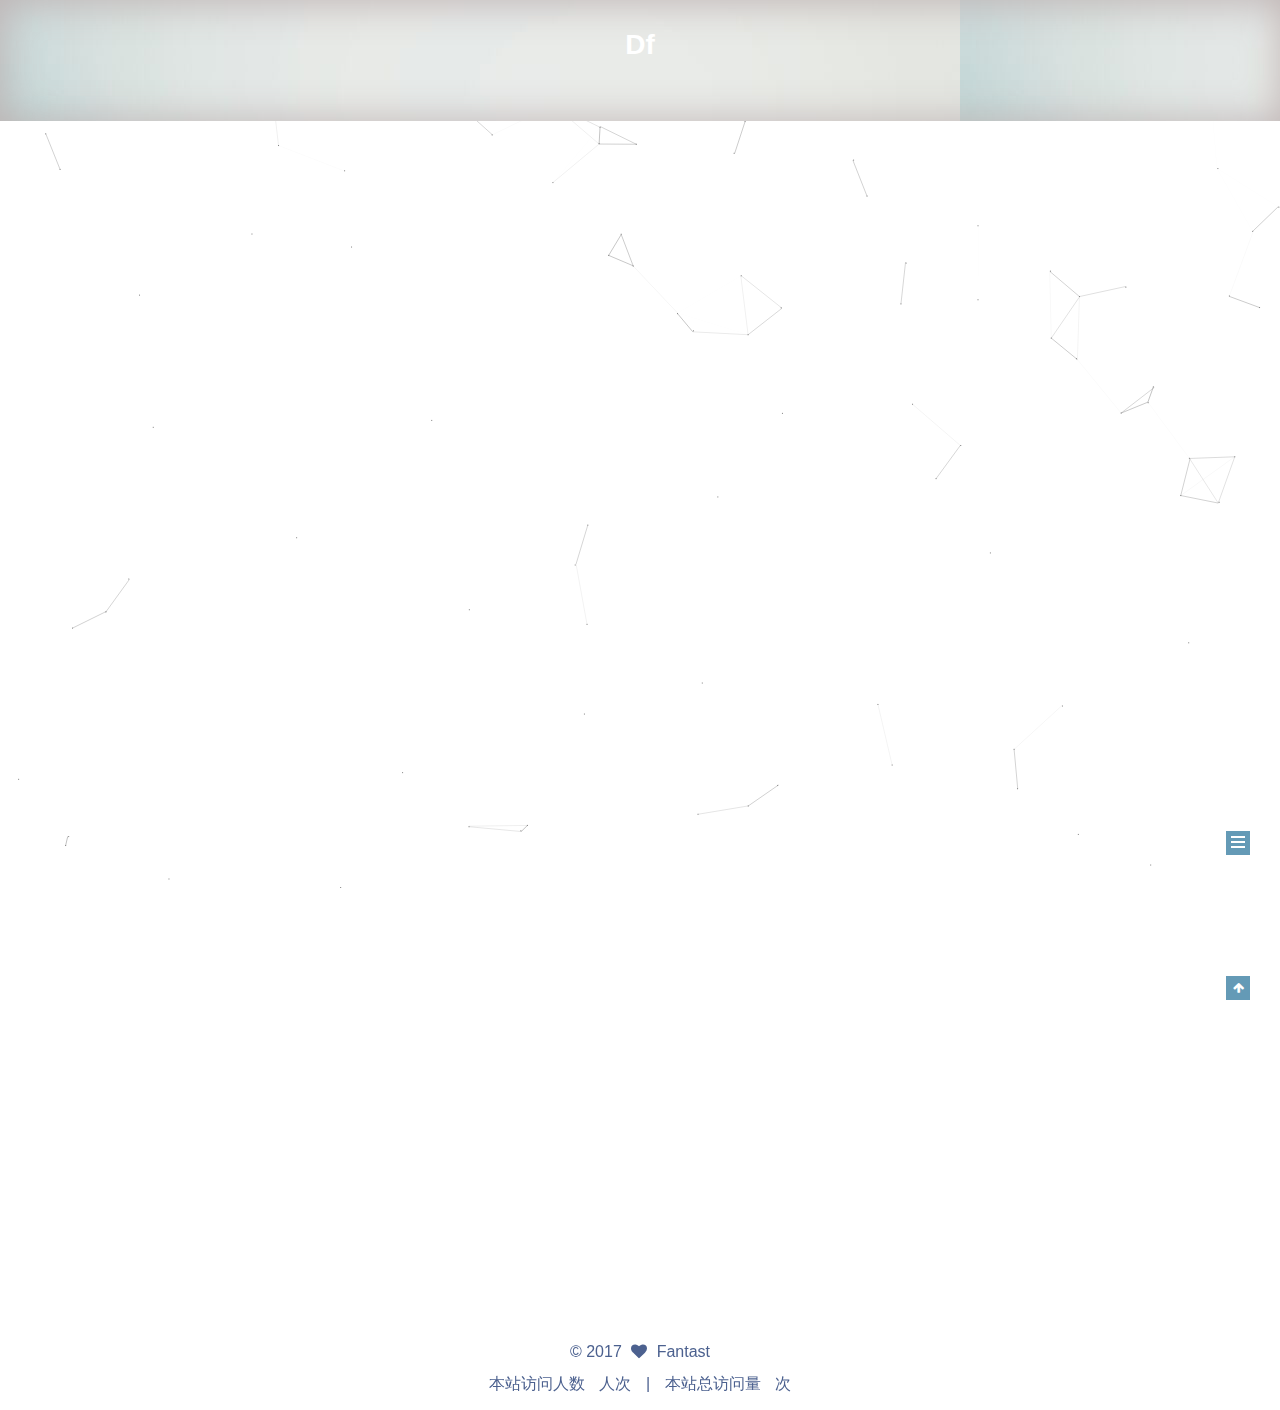
<file: index.html>
<!doctype html>



  


<html class="theme-next mist use-motion" lang="zh-Hans">
<head>
  <meta charset="UTF-8"/>
<meta http-equiv="X-UA-Compatible" content="IE=edge" />
<meta name="viewport" content="width=device-width, initial-scale=1, maximum-scale=1"/>






<meta http-equiv="Cache-Control" content="no-transform" />
<meta http-equiv="Cache-Control" content="no-siteapp" />















  
  
  <link href="/lib/fancybox/source/jquery.fancybox.css?v=2.1.5" rel="stylesheet" type="text/css" />




  
  
  
  

  
    
    
  

  

  

  

  

  
    
    
    <link href="//fonts.googleapis.com/css?family=Lato:300,300italic,400,400italic,700,700italic&subset=latin,latin-ext" rel="stylesheet" type="text/css">
  






<link href="/lib/font-awesome/css/font-awesome.min.css?v=4.6.2" rel="stylesheet" type="text/css" />

<link href="/css/main.css?v=5.1.0" rel="stylesheet" type="text/css" />


  <meta name="keywords" content="Hexo, NexT" />








  <link rel="shortcut icon" type="image/x-icon" href="/favicon.ico?v=5.1.0" />






<meta property="og:type" content="website">
<meta property="og:title" content="Df">
<meta property="og:url" content="http://yoursite.com/index.html">
<meta property="og:site_name" content="Df">
<meta name="twitter:card" content="summary">
<meta name="twitter:title" content="Df">



<script type="text/javascript" id="hexo.configurations">
  var NexT = window.NexT || {};
  var CONFIG = {
    root: '/',
    scheme: 'Mist',
    sidebar: {"position":"left","display":"post","offset":12,"offset_float":0,"b2t":false,"scrollpercent":false},
    fancybox: true,
    motion: true,
    duoshuo: {
      userId: '0',
      author: '博主'
    },
    algolia: {
      applicationID: '',
      apiKey: '',
      indexName: '',
      hits: {"per_page":10},
      labels: {"input_placeholder":"Search for Posts","hits_empty":"We didn't find any results for the search: ${query}","hits_stats":"${hits} results found in ${time} ms"}
    }
  };
</script>



  <link rel="canonical" href="http://yoursite.com/"/>





  <title> Df </title>
</head>

<body itemscope itemtype="http://schema.org/WebPage" lang="zh-Hans">

  





  <script type="text/javascript">
    var _hmt = _hmt || [];
    (function() {
      var hm = document.createElement("script");
      hm.src = "https://hm.baidu.com/hm.js?15d711f0bbe444768ecff131c54ebcfd";
      var s = document.getElementsByTagName("script")[0];
      s.parentNode.insertBefore(hm, s);
    })();
  </script>










  
  
    
  

  <div class="container sidebar-position-left 
   page-home 
 ">
    <div class="headband"></div>

    <header id="header" class="header" itemscope itemtype="http://schema.org/WPHeader">
      <div class="header-inner"><div class="site-brand-wrapper">
  <div class="site-meta ">
    

    <div class="custom-logo-site-title">
      <a href="/"  class="brand" rel="start">
        <span class="logo-line-before"><i></i></span>
        <span class="site-title">Df</span>
        <span class="logo-line-after"><i></i></span>
      </a>
    </div>
      
        <p class="site-subtitle"></p>
      
  </div>

  <div class="site-nav-toggle">
    <button>
      <span class="btn-bar"></span>
      <span class="btn-bar"></span>
      <span class="btn-bar"></span>
    </button>
  </div>
</div>

<nav class="site-nav">
  

  
    <ul id="menu" class="menu">
      
        
        <li class="menu-item menu-item-home">
          <a href="/" rel="section">
            
              <i class="menu-item-icon fa fa-fw fa-home"></i> <br />
            
            首页
          </a>
        </li>
      
        
        <li class="menu-item menu-item-categories">
          <a href="/categories" rel="section">
            
              <i class="menu-item-icon fa fa-fw fa-at"></i> <br />
            
            分类
          </a>
        </li>
      
        
        <li class="menu-item menu-item-about">
          <a href="/about" rel="section">
            
              <i class="menu-item-icon fa fa-fw fa-user"></i> <br />
            
            关于
          </a>
        </li>
      
        
        <li class="menu-item menu-item-archives">
          <a href="/archives" rel="section">
            
              <i class="menu-item-icon fa fa-fw fa-archive"></i> <br />
            
            归档
          </a>
        </li>
      
        
        <li class="menu-item menu-item-tags">
          <a href="/tags" rel="section">
            
              <i class="menu-item-icon fa fa-fw fa-tags"></i> <br />
            
            标签
          </a>
        </li>
      

      
    </ul>
  

  
</nav>



 </div>
    </header>

    <main id="main" class="main">
      <div class="main-inner">
        <div class="content-wrap">
          <div id="content" class="content">
            
  <section id="posts" class="posts-expand">
    
      

  

  
  
  

  <article class="post post-type-normal " itemscope itemtype="http://schema.org/Article">
    <link itemprop="mainEntityOfPage" href="http://yoursite.com/2017/04/20/hello-world/">

    <span hidden itemprop="author" itemscope itemtype="http://schema.org/Person">
      <meta itemprop="name" content="Fantast">
      <meta itemprop="description" content="">
      <meta itemprop="image" content="/images/avatar.gif">
    </span>

    <span hidden itemprop="publisher" itemscope itemtype="http://schema.org/Organization">
      <meta itemprop="name" content="Df">
    </span>

    
      <header class="post-header">

        
        
          <h1 class="post-title" itemprop="name headline">
            
            
              
                
                <a class="post-title-link" href="/2017/04/20/hello-world/" itemprop="url">
                  Hello World
                </a>
              
            
          </h1>
        

        <div class="post-meta">
          <span class="post-time">
            
              <span class="post-meta-item-icon">
                <i class="fa fa-calendar-o"></i>
              </span>
              
                <span class="post-meta-item-text">发表于</span>
              
              <time title="创建于" itemprop="dateCreated datePublished" datetime="2017-04-20T20:23:01+08:00">
                2017-04-20
              </time>
            

            

            
          </span>

          

          
            
          

          
          

          

          

          

        </div>
      </header>
    


    <div class="post-body han-init-context" itemprop="articleBody">

      
      

      
        
          
            <p>Welcome to <a href="https://hexo.io/" target="_blank" rel="external">Hexo</a>! This is your very first post. Check <a href="https://hexo.io/docs/" target="_blank" rel="external">documentation</a> for more info. If you get any problems when using Hexo, you can find the answer in <a href="https://hexo.io/docs/troubleshooting.html" target="_blank" rel="external">troubleshooting</a> or you can ask me on <a href="https://github.com/hexojs/hexo/issues" target="_blank" rel="external">GitHub</a>.</p>
<h2 id="Quick-Start"><a href="#Quick-Start" class="headerlink" title="Quick Start"></a>Quick Start</h2><h3 id="Create-a-new-post"><a href="#Create-a-new-post" class="headerlink" title="Create a new post"></a>Create a new post</h3><figure class="highlight bash"><table><tr><td class="gutter"><pre><div class="line">1</div></pre></td><td class="code"><pre><div class="line">$ hexo new <span class="string">"My New Post"</span></div></pre></td></tr></table></figure>
<p>More info: <a href="https://hexo.io/docs/writing.html" target="_blank" rel="external">Writing</a></p>
<h3 id="Run-server"><a href="#Run-server" class="headerlink" title="Run server"></a>Run server</h3><figure class="highlight bash"><table><tr><td class="gutter"><pre><div class="line">1</div></pre></td><td class="code"><pre><div class="line">$ hexo server</div></pre></td></tr></table></figure>
<p>More info: <a href="https://hexo.io/docs/server.html" target="_blank" rel="external">Server</a></p>
<h3 id="Generate-static-files"><a href="#Generate-static-files" class="headerlink" title="Generate static files"></a>Generate static files</h3><figure class="highlight bash"><table><tr><td class="gutter"><pre><div class="line">1</div></pre></td><td class="code"><pre><div class="line">$ hexo generate</div></pre></td></tr></table></figure>
<p>More info: <a href="https://hexo.io/docs/generating.html" target="_blank" rel="external">Generating</a></p>
<h3 id="Deploy-to-remote-sites"><a href="#Deploy-to-remote-sites" class="headerlink" title="Deploy to remote sites"></a>Deploy to remote sites</h3><figure class="highlight bash"><table><tr><td class="gutter"><pre><div class="line">1</div></pre></td><td class="code"><pre><div class="line">$ hexo deploy</div></pre></td></tr></table></figure>
<p>More info: <a href="https://hexo.io/docs/deployment.html" target="_blank" rel="external">Deployment</a></p>

          
        
      
    </div>

    <div>
      
    </div>

    <div>
      
    </div>

    <div>
      
    </div>

    <footer class="post-footer">
      

      

      

      
      
        <div class="post-eof"></div>
      
    </footer>
  </article>


    
  </section>

  


          </div>
          


          

        </div>
        
          
  
  <div class="sidebar-toggle">
    <div class="sidebar-toggle-line-wrap">
      <span class="sidebar-toggle-line sidebar-toggle-line-first"></span>
      <span class="sidebar-toggle-line sidebar-toggle-line-middle"></span>
      <span class="sidebar-toggle-line sidebar-toggle-line-last"></span>
    </div>
  </div>

  <aside id="sidebar" class="sidebar">
    <div class="sidebar-inner">

      

      

      <section class="site-overview sidebar-panel sidebar-panel-active">
        <div class="site-author motion-element" itemprop="author" itemscope itemtype="http://schema.org/Person">
          <img class="site-author-image" itemprop="image"
               src="/images/avatar.gif"
               alt="Fantast" />
          <p class="site-author-name" itemprop="name">Fantast</p>
           
              <p class="site-description motion-element" itemprop="description"></p>
          
        </div>
        <nav class="site-state motion-element">

          
            <div class="site-state-item site-state-posts">
              <a href="/archives">
                <span class="site-state-item-count">1</span>
                <span class="site-state-item-name">日志</span>
              </a>
            </div>
          

          

          

        </nav>

        

        <div class="links-of-author motion-element">
          
            
              <span class="links-of-author-item">
                <a href="https://github.com/HannibalXZX" target="_blank" title="GitHub">
                  
                    <i class="fa fa-fw fa-tree"></i>
                  
                  GitHub
                </a>
              </span>
            
              <span class="links-of-author-item">
                <a href="ddd" target="_blank" title="ABC">
                  
                    <i class="fa fa-fw fa-tv"></i>
                  
                  ABC
                </a>
              </span>
            
          
        </div>

        
        

        
        

        


      </section>

      

      

    </div>
  </aside>


        
      </div>
    </main>

    <footer id="footer" class="footer">
      <div class="footer-inner">
        <div class="copyright" >
  
  &copy; 
  <span itemprop="copyrightYear">2017</span>
  <span class="with-love">
    <i class="fa fa-heart"></i>
  </span>
  <span class="author" itemprop="copyrightHolder">Fantast</span>
</div>






        
<div class="busuanzi-count">
  <script async src="https://dn-lbstatics.qbox.me/busuanzi/2.3/busuanzi.pure.mini.js"></script>

  
    <span class="site-uv">
      本站访问人数
      <span class="busuanzi-value" id="busuanzi_value_site_uv"></span>
      人次
    </span>
  

  
    <span class="site-pv">
      本站总访问量
      <span class="busuanzi-value" id="busuanzi_value_site_pv"></span>
      次
    </span>
  
</div>


        
      </div>
    </footer>

    
      <div class="back-to-top">
        <i class="fa fa-arrow-up"></i>
        
      </div>
    

  </div>

  

<script type="text/javascript">
  if (Object.prototype.toString.call(window.Promise) !== '[object Function]') {
    window.Promise = null;
  }
</script>









  


  











  
  <script type="text/javascript" src="/lib/jquery/index.js?v=2.1.3"></script>

  
  <script type="text/javascript" src="/lib/fastclick/lib/fastclick.min.js?v=1.0.6"></script>

  
  <script type="text/javascript" src="/lib/jquery_lazyload/jquery.lazyload.js?v=1.9.7"></script>

  
  <script type="text/javascript" src="/lib/velocity/velocity.min.js?v=1.2.1"></script>

  
  <script type="text/javascript" src="/lib/velocity/velocity.ui.min.js?v=1.2.1"></script>

  
  <script type="text/javascript" src="/lib/fancybox/source/jquery.fancybox.pack.js?v=2.1.5"></script>

  
  <script type="text/javascript" src="/lib/canvas-nest/canvas-nest.min.js"></script>


  


  <script type="text/javascript" src="/js/src/utils.js?v=5.1.0"></script>

  <script type="text/javascript" src="/js/src/motion.js?v=5.1.0"></script>



  
  

  

  


  <script type="text/javascript" src="/js/src/bootstrap.js?v=5.1.0"></script>



  


  




	





  





  





  






  





  

  

  

  

  


<!--   <a href="https://github.com/you"><img style="position: absolute; top: 0; left: 0; border: 0;" src="https://camo.githubusercontent.com/82b228a3648bf44fc1163ef44c62fcc60081495e/68747470733a2f2f73332e616d617a6f6e6177732e636f6d2f6769746875622f726962626f6e732f666f726b6d655f6c6566745f7265645f6161303030302e706e67" alt="Fork me on GitHub" data-canonical-src="https://s3.amazonaws.com/github/ribbons/forkme_left_red_aa0000.png"></a> -->
</body>
</html>
</file>
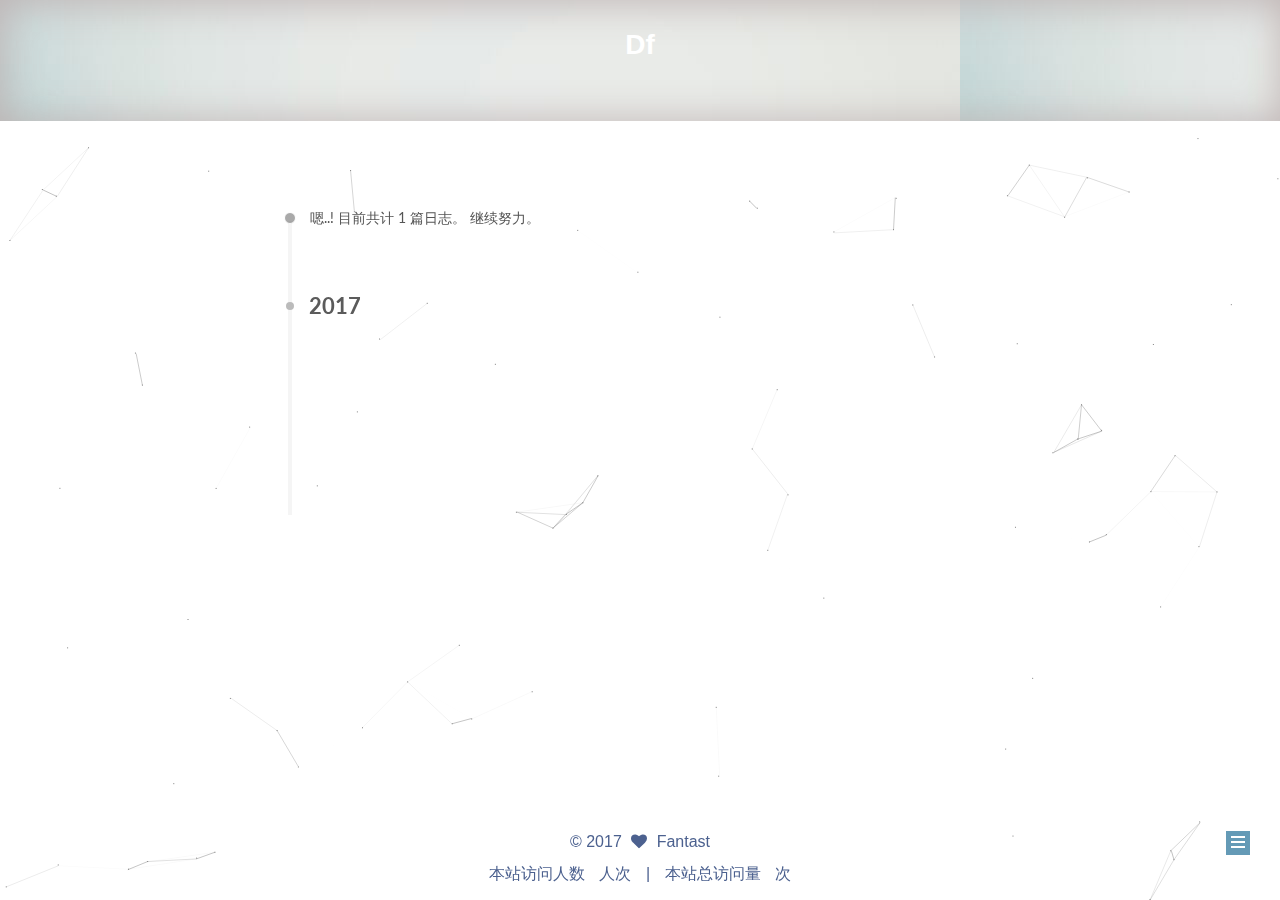
<file: archives/index.html>
<!doctype html>



  


<html class="theme-next mist use-motion" lang="zh-Hans">
<head>
  <meta charset="UTF-8"/>
<meta http-equiv="X-UA-Compatible" content="IE=edge" />
<meta name="viewport" content="width=device-width, initial-scale=1, maximum-scale=1"/>






<meta http-equiv="Cache-Control" content="no-transform" />
<meta http-equiv="Cache-Control" content="no-siteapp" />















  
  
  <link href="/lib/fancybox/source/jquery.fancybox.css?v=2.1.5" rel="stylesheet" type="text/css" />




  
  
  
  

  
    
    
  

  

  

  

  

  
    
    
    <link href="//fonts.googleapis.com/css?family=Lato:300,300italic,400,400italic,700,700italic&subset=latin,latin-ext" rel="stylesheet" type="text/css">
  






<link href="/lib/font-awesome/css/font-awesome.min.css?v=4.6.2" rel="stylesheet" type="text/css" />

<link href="/css/main.css?v=5.1.0" rel="stylesheet" type="text/css" />


  <meta name="keywords" content="Hexo, NexT" />








  <link rel="shortcut icon" type="image/x-icon" href="/favicon.ico?v=5.1.0" />






<meta property="og:type" content="website">
<meta property="og:title" content="Df">
<meta property="og:url" content="http://yoursite.com/archives/index.html">
<meta property="og:site_name" content="Df">
<meta name="twitter:card" content="summary">
<meta name="twitter:title" content="Df">



<script type="text/javascript" id="hexo.configurations">
  var NexT = window.NexT || {};
  var CONFIG = {
    root: '/',
    scheme: 'Mist',
    sidebar: {"position":"left","display":"post","offset":12,"offset_float":0,"b2t":false,"scrollpercent":false},
    fancybox: true,
    motion: true,
    duoshuo: {
      userId: '0',
      author: '博主'
    },
    algolia: {
      applicationID: '',
      apiKey: '',
      indexName: '',
      hits: {"per_page":10},
      labels: {"input_placeholder":"Search for Posts","hits_empty":"We didn't find any results for the search: ${query}","hits_stats":"${hits} results found in ${time} ms"}
    }
  };
</script>



  <link rel="canonical" href="http://yoursite.com/archives/"/>





  <title> 归档 | Df </title>
</head>

<body itemscope itemtype="http://schema.org/WebPage" lang="zh-Hans">

  





  <script type="text/javascript">
    var _hmt = _hmt || [];
    (function() {
      var hm = document.createElement("script");
      hm.src = "https://hm.baidu.com/hm.js?15d711f0bbe444768ecff131c54ebcfd";
      var s = document.getElementsByTagName("script")[0];
      s.parentNode.insertBefore(hm, s);
    })();
  </script>










  
  
    
  

  <div class="container sidebar-position-left  page-archive  ">
    <div class="headband"></div>

    <header id="header" class="header" itemscope itemtype="http://schema.org/WPHeader">
      <div class="header-inner"><div class="site-brand-wrapper">
  <div class="site-meta ">
    

    <div class="custom-logo-site-title">
      <a href="/"  class="brand" rel="start">
        <span class="logo-line-before"><i></i></span>
        <span class="site-title">Df</span>
        <span class="logo-line-after"><i></i></span>
      </a>
    </div>
      
        <p class="site-subtitle"></p>
      
  </div>

  <div class="site-nav-toggle">
    <button>
      <span class="btn-bar"></span>
      <span class="btn-bar"></span>
      <span class="btn-bar"></span>
    </button>
  </div>
</div>

<nav class="site-nav">
  

  
    <ul id="menu" class="menu">
      
        
        <li class="menu-item menu-item-home">
          <a href="/" rel="section">
            
              <i class="menu-item-icon fa fa-fw fa-home"></i> <br />
            
            首页
          </a>
        </li>
      
        
        <li class="menu-item menu-item-categories">
          <a href="/categories" rel="section">
            
              <i class="menu-item-icon fa fa-fw fa-at"></i> <br />
            
            分类
          </a>
        </li>
      
        
        <li class="menu-item menu-item-about">
          <a href="/about" rel="section">
            
              <i class="menu-item-icon fa fa-fw fa-user"></i> <br />
            
            关于
          </a>
        </li>
      
        
        <li class="menu-item menu-item-archives">
          <a href="/archives" rel="section">
            
              <i class="menu-item-icon fa fa-fw fa-archive"></i> <br />
            
            归档
          </a>
        </li>
      
        
        <li class="menu-item menu-item-tags">
          <a href="/tags" rel="section">
            
              <i class="menu-item-icon fa fa-fw fa-tags"></i> <br />
            
            标签
          </a>
        </li>
      

      
    </ul>
  

  
</nav>



 </div>
    </header>

    <main id="main" class="main">
      <div class="main-inner">
        <div class="content-wrap">
          <div id="content" class="content">
            

  <section id="posts" class="posts-collapse">
    <span class="archive-move-on"></span>

    <span class="archive-page-counter">
      
      
      
        
      
      嗯..! 目前共计 1 篇日志。 继续努力。
    </span>

    

      
      
      

      
        
        <div class="collection-title">
          <h2 class="archive-year motion-element" id="archive-year-2017">2017</h2>
        </div>
      
      

      

  <article class="post post-type-normal" itemscope itemtype="http://schema.org/Article">
    <header class="post-header">

      <h1 class="post-title">
        
            <a class="post-title-link" href="/2017/04/20/hello-world/" itemprop="url">
              
                <span itemprop="name">Hello World</span>
              
            </a>
        
      </h1>

      <div class="post-meta">
        <time class="post-time" itemprop="dateCreated"
              datetime="2017-04-20T20:23:01+08:00"
              content="2017-04-20" >
          04-20
        </time>
      </div>

    </header>
  </article>



    

  </section>

  



          </div>
          


          

        </div>
        
          
  
  <div class="sidebar-toggle">
    <div class="sidebar-toggle-line-wrap">
      <span class="sidebar-toggle-line sidebar-toggle-line-first"></span>
      <span class="sidebar-toggle-line sidebar-toggle-line-middle"></span>
      <span class="sidebar-toggle-line sidebar-toggle-line-last"></span>
    </div>
  </div>

  <aside id="sidebar" class="sidebar">
    <div class="sidebar-inner">

      

      

      <section class="site-overview sidebar-panel sidebar-panel-active">
        <div class="site-author motion-element" itemprop="author" itemscope itemtype="http://schema.org/Person">
          <img class="site-author-image" itemprop="image"
               src="/images/avatar.gif"
               alt="Fantast" />
          <p class="site-author-name" itemprop="name">Fantast</p>
           
              <p class="site-description motion-element" itemprop="description"></p>
          
        </div>
        <nav class="site-state motion-element">

          
            <div class="site-state-item site-state-posts">
              <a href="/archives">
                <span class="site-state-item-count">1</span>
                <span class="site-state-item-name">日志</span>
              </a>
            </div>
          

          

          

        </nav>

        

        <div class="links-of-author motion-element">
          
            
              <span class="links-of-author-item">
                <a href="https://github.com/HannibalXZX" target="_blank" title="GitHub">
                  
                    <i class="fa fa-fw fa-tree"></i>
                  
                  GitHub
                </a>
              </span>
            
              <span class="links-of-author-item">
                <a href="ddd" target="_blank" title="ABC">
                  
                    <i class="fa fa-fw fa-tv"></i>
                  
                  ABC
                </a>
              </span>
            
          
        </div>

        
        

        
        

        


      </section>

      

      

    </div>
  </aside>


        
      </div>
    </main>

    <footer id="footer" class="footer">
      <div class="footer-inner">
        <div class="copyright" >
  
  &copy; 
  <span itemprop="copyrightYear">2017</span>
  <span class="with-love">
    <i class="fa fa-heart"></i>
  </span>
  <span class="author" itemprop="copyrightHolder">Fantast</span>
</div>






        
<div class="busuanzi-count">
  <script async src="https://dn-lbstatics.qbox.me/busuanzi/2.3/busuanzi.pure.mini.js"></script>

  
    <span class="site-uv">
      本站访问人数
      <span class="busuanzi-value" id="busuanzi_value_site_uv"></span>
      人次
    </span>
  

  
    <span class="site-pv">
      本站总访问量
      <span class="busuanzi-value" id="busuanzi_value_site_pv"></span>
      次
    </span>
  
</div>


        
      </div>
    </footer>

    
      <div class="back-to-top">
        <i class="fa fa-arrow-up"></i>
        
      </div>
    

  </div>

  

<script type="text/javascript">
  if (Object.prototype.toString.call(window.Promise) !== '[object Function]') {
    window.Promise = null;
  }
</script>









  


  











  
  <script type="text/javascript" src="/lib/jquery/index.js?v=2.1.3"></script>

  
  <script type="text/javascript" src="/lib/fastclick/lib/fastclick.min.js?v=1.0.6"></script>

  
  <script type="text/javascript" src="/lib/jquery_lazyload/jquery.lazyload.js?v=1.9.7"></script>

  
  <script type="text/javascript" src="/lib/velocity/velocity.min.js?v=1.2.1"></script>

  
  <script type="text/javascript" src="/lib/velocity/velocity.ui.min.js?v=1.2.1"></script>

  
  <script type="text/javascript" src="/lib/fancybox/source/jquery.fancybox.pack.js?v=2.1.5"></script>

  
  <script type="text/javascript" src="/lib/canvas-nest/canvas-nest.min.js"></script>


  


  <script type="text/javascript" src="/js/src/utils.js?v=5.1.0"></script>

  <script type="text/javascript" src="/js/src/motion.js?v=5.1.0"></script>



  
  

  
  
    <script type="text/javascript" id="motion.page.archive">
      $('.archive-year').velocity('transition.slideLeftIn');
    </script>
  


  


  <script type="text/javascript" src="/js/src/bootstrap.js?v=5.1.0"></script>



  


  




	





  





  





  






  





  

  

  

  

  


<!--   <a href="https://github.com/you"><img style="position: absolute; top: 0; left: 0; border: 0;" src="https://camo.githubusercontent.com/82b228a3648bf44fc1163ef44c62fcc60081495e/68747470733a2f2f73332e616d617a6f6e6177732e636f6d2f6769746875622f726962626f6e732f666f726b6d655f6c6566745f7265645f6161303030302e706e67" alt="Fork me on GitHub" data-canonical-src="https://s3.amazonaws.com/github/ribbons/forkme_left_red_aa0000.png"></a> -->
</body>
</html>
</file>
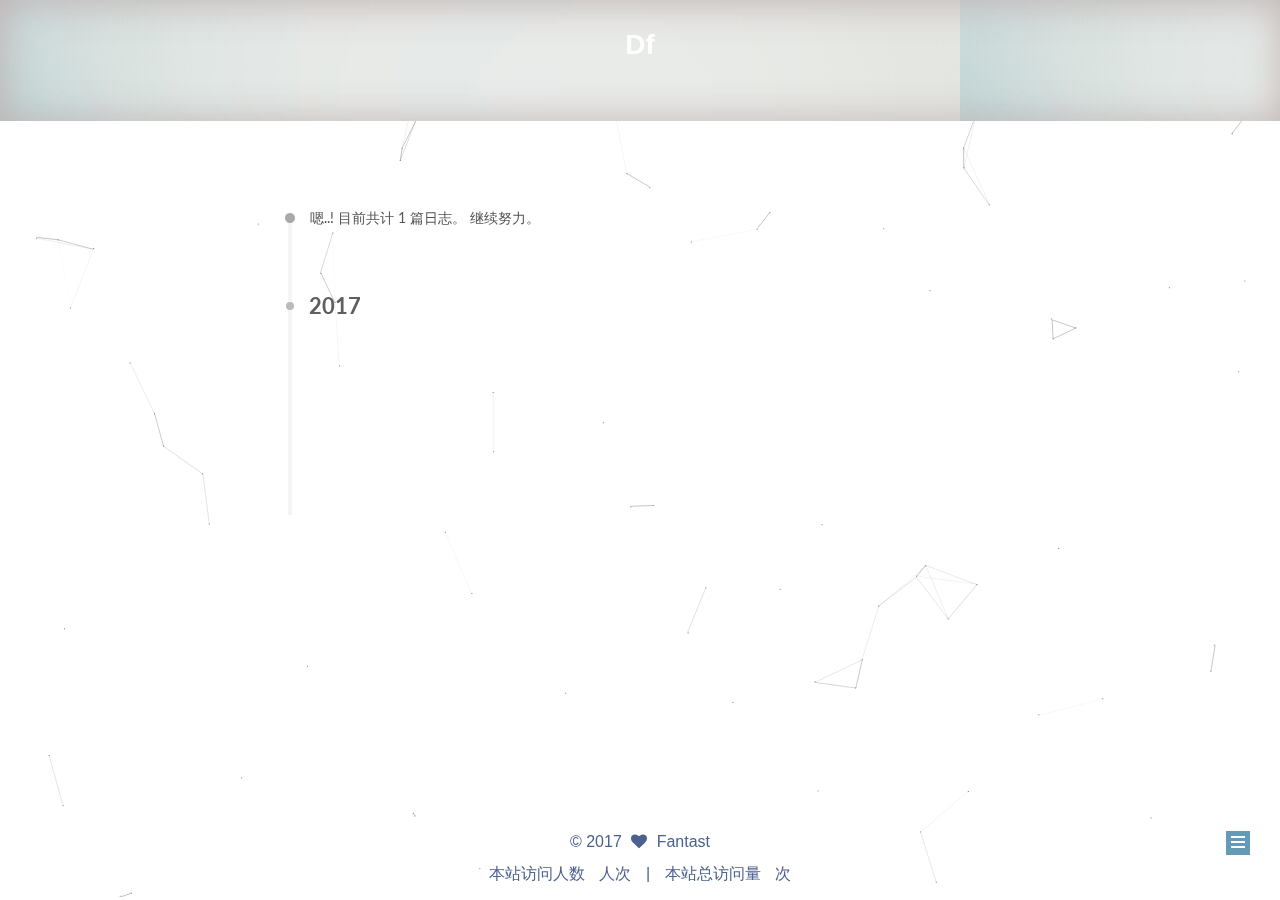
<file: archives/2017/index.html>
<!doctype html>



  


<html class="theme-next mist use-motion" lang="zh-Hans">
<head>
  <meta charset="UTF-8"/>
<meta http-equiv="X-UA-Compatible" content="IE=edge" />
<meta name="viewport" content="width=device-width, initial-scale=1, maximum-scale=1"/>






<meta http-equiv="Cache-Control" content="no-transform" />
<meta http-equiv="Cache-Control" content="no-siteapp" />















  
  
  <link href="/lib/fancybox/source/jquery.fancybox.css?v=2.1.5" rel="stylesheet" type="text/css" />




  
  
  
  

  
    
    
  

  

  

  

  

  
    
    
    <link href="//fonts.googleapis.com/css?family=Lato:300,300italic,400,400italic,700,700italic&subset=latin,latin-ext" rel="stylesheet" type="text/css">
  






<link href="/lib/font-awesome/css/font-awesome.min.css?v=4.6.2" rel="stylesheet" type="text/css" />

<link href="/css/main.css?v=5.1.0" rel="stylesheet" type="text/css" />


  <meta name="keywords" content="Hexo, NexT" />








  <link rel="shortcut icon" type="image/x-icon" href="/favicon.ico?v=5.1.0" />






<meta property="og:type" content="website">
<meta property="og:title" content="Df">
<meta property="og:url" content="http://yoursite.com/archives/2017/index.html">
<meta property="og:site_name" content="Df">
<meta name="twitter:card" content="summary">
<meta name="twitter:title" content="Df">



<script type="text/javascript" id="hexo.configurations">
  var NexT = window.NexT || {};
  var CONFIG = {
    root: '/',
    scheme: 'Mist',
    sidebar: {"position":"left","display":"post","offset":12,"offset_float":0,"b2t":false,"scrollpercent":false},
    fancybox: true,
    motion: true,
    duoshuo: {
      userId: '0',
      author: '博主'
    },
    algolia: {
      applicationID: '',
      apiKey: '',
      indexName: '',
      hits: {"per_page":10},
      labels: {"input_placeholder":"Search for Posts","hits_empty":"We didn't find any results for the search: ${query}","hits_stats":"${hits} results found in ${time} ms"}
    }
  };
</script>



  <link rel="canonical" href="http://yoursite.com/archives/2017/"/>





  <title> 归档 | Df </title>
</head>

<body itemscope itemtype="http://schema.org/WebPage" lang="zh-Hans">

  





  <script type="text/javascript">
    var _hmt = _hmt || [];
    (function() {
      var hm = document.createElement("script");
      hm.src = "https://hm.baidu.com/hm.js?15d711f0bbe444768ecff131c54ebcfd";
      var s = document.getElementsByTagName("script")[0];
      s.parentNode.insertBefore(hm, s);
    })();
  </script>










  
  
    
  

  <div class="container sidebar-position-left  page-archive  ">
    <div class="headband"></div>

    <header id="header" class="header" itemscope itemtype="http://schema.org/WPHeader">
      <div class="header-inner"><div class="site-brand-wrapper">
  <div class="site-meta ">
    

    <div class="custom-logo-site-title">
      <a href="/"  class="brand" rel="start">
        <span class="logo-line-before"><i></i></span>
        <span class="site-title">Df</span>
        <span class="logo-line-after"><i></i></span>
      </a>
    </div>
      
        <p class="site-subtitle"></p>
      
  </div>

  <div class="site-nav-toggle">
    <button>
      <span class="btn-bar"></span>
      <span class="btn-bar"></span>
      <span class="btn-bar"></span>
    </button>
  </div>
</div>

<nav class="site-nav">
  

  
    <ul id="menu" class="menu">
      
        
        <li class="menu-item menu-item-home">
          <a href="/" rel="section">
            
              <i class="menu-item-icon fa fa-fw fa-home"></i> <br />
            
            首页
          </a>
        </li>
      
        
        <li class="menu-item menu-item-categories">
          <a href="/categories" rel="section">
            
              <i class="menu-item-icon fa fa-fw fa-at"></i> <br />
            
            分类
          </a>
        </li>
      
        
        <li class="menu-item menu-item-about">
          <a href="/about" rel="section">
            
              <i class="menu-item-icon fa fa-fw fa-user"></i> <br />
            
            关于
          </a>
        </li>
      
        
        <li class="menu-item menu-item-archives">
          <a href="/archives" rel="section">
            
              <i class="menu-item-icon fa fa-fw fa-archive"></i> <br />
            
            归档
          </a>
        </li>
      
        
        <li class="menu-item menu-item-tags">
          <a href="/tags" rel="section">
            
              <i class="menu-item-icon fa fa-fw fa-tags"></i> <br />
            
            标签
          </a>
        </li>
      

      
    </ul>
  

  
</nav>



 </div>
    </header>

    <main id="main" class="main">
      <div class="main-inner">
        <div class="content-wrap">
          <div id="content" class="content">
            

  <section id="posts" class="posts-collapse">
    <span class="archive-move-on"></span>

    <span class="archive-page-counter">
      
      
      
        
      
      嗯..! 目前共计 1 篇日志。 继续努力。
    </span>

    

      
      
      

      
        
        <div class="collection-title">
          <h2 class="archive-year motion-element" id="archive-year-2017">2017</h2>
        </div>
      
      

      

  <article class="post post-type-normal" itemscope itemtype="http://schema.org/Article">
    <header class="post-header">

      <h1 class="post-title">
        
            <a class="post-title-link" href="/2017/04/20/hello-world/" itemprop="url">
              
                <span itemprop="name">Hello World</span>
              
            </a>
        
      </h1>

      <div class="post-meta">
        <time class="post-time" itemprop="dateCreated"
              datetime="2017-04-20T20:23:01+08:00"
              content="2017-04-20" >
          04-20
        </time>
      </div>

    </header>
  </article>



    

  </section>

  



          </div>
          


          

        </div>
        
          
  
  <div class="sidebar-toggle">
    <div class="sidebar-toggle-line-wrap">
      <span class="sidebar-toggle-line sidebar-toggle-line-first"></span>
      <span class="sidebar-toggle-line sidebar-toggle-line-middle"></span>
      <span class="sidebar-toggle-line sidebar-toggle-line-last"></span>
    </div>
  </div>

  <aside id="sidebar" class="sidebar">
    <div class="sidebar-inner">

      

      

      <section class="site-overview sidebar-panel sidebar-panel-active">
        <div class="site-author motion-element" itemprop="author" itemscope itemtype="http://schema.org/Person">
          <img class="site-author-image" itemprop="image"
               src="/images/avatar.gif"
               alt="Fantast" />
          <p class="site-author-name" itemprop="name">Fantast</p>
           
              <p class="site-description motion-element" itemprop="description"></p>
          
        </div>
        <nav class="site-state motion-element">

          
            <div class="site-state-item site-state-posts">
              <a href="/archives">
                <span class="site-state-item-count">1</span>
                <span class="site-state-item-name">日志</span>
              </a>
            </div>
          

          

          

        </nav>

        

        <div class="links-of-author motion-element">
          
            
              <span class="links-of-author-item">
                <a href="https://github.com/HannibalXZX" target="_blank" title="GitHub">
                  
                    <i class="fa fa-fw fa-tree"></i>
                  
                  GitHub
                </a>
              </span>
            
              <span class="links-of-author-item">
                <a href="ddd" target="_blank" title="ABC">
                  
                    <i class="fa fa-fw fa-tv"></i>
                  
                  ABC
                </a>
              </span>
            
          
        </div>

        
        

        
        

        


      </section>

      

      

    </div>
  </aside>


        
      </div>
    </main>

    <footer id="footer" class="footer">
      <div class="footer-inner">
        <div class="copyright" >
  
  &copy; 
  <span itemprop="copyrightYear">2017</span>
  <span class="with-love">
    <i class="fa fa-heart"></i>
  </span>
  <span class="author" itemprop="copyrightHolder">Fantast</span>
</div>






        
<div class="busuanzi-count">
  <script async src="https://dn-lbstatics.qbox.me/busuanzi/2.3/busuanzi.pure.mini.js"></script>

  
    <span class="site-uv">
      本站访问人数
      <span class="busuanzi-value" id="busuanzi_value_site_uv"></span>
      人次
    </span>
  

  
    <span class="site-pv">
      本站总访问量
      <span class="busuanzi-value" id="busuanzi_value_site_pv"></span>
      次
    </span>
  
</div>


        
      </div>
    </footer>

    
      <div class="back-to-top">
        <i class="fa fa-arrow-up"></i>
        
      </div>
    

  </div>

  

<script type="text/javascript">
  if (Object.prototype.toString.call(window.Promise) !== '[object Function]') {
    window.Promise = null;
  }
</script>









  


  











  
  <script type="text/javascript" src="/lib/jquery/index.js?v=2.1.3"></script>

  
  <script type="text/javascript" src="/lib/fastclick/lib/fastclick.min.js?v=1.0.6"></script>

  
  <script type="text/javascript" src="/lib/jquery_lazyload/jquery.lazyload.js?v=1.9.7"></script>

  
  <script type="text/javascript" src="/lib/velocity/velocity.min.js?v=1.2.1"></script>

  
  <script type="text/javascript" src="/lib/velocity/velocity.ui.min.js?v=1.2.1"></script>

  
  <script type="text/javascript" src="/lib/fancybox/source/jquery.fancybox.pack.js?v=2.1.5"></script>

  
  <script type="text/javascript" src="/lib/canvas-nest/canvas-nest.min.js"></script>


  


  <script type="text/javascript" src="/js/src/utils.js?v=5.1.0"></script>

  <script type="text/javascript" src="/js/src/motion.js?v=5.1.0"></script>



  
  

  
  
    <script type="text/javascript" id="motion.page.archive">
      $('.archive-year').velocity('transition.slideLeftIn');
    </script>
  


  


  <script type="text/javascript" src="/js/src/bootstrap.js?v=5.1.0"></script>



  


  




	





  





  





  






  





  

  

  

  

  


<!--   <a href="https://github.com/you"><img style="position: absolute; top: 0; left: 0; border: 0;" src="https://camo.githubusercontent.com/82b228a3648bf44fc1163ef44c62fcc60081495e/68747470733a2f2f73332e616d617a6f6e6177732e636f6d2f6769746875622f726962626f6e732f666f726b6d655f6c6566745f7265645f6161303030302e706e67" alt="Fork me on GitHub" data-canonical-src="https://s3.amazonaws.com/github/ribbons/forkme_left_red_aa0000.png"></a> -->
</body>
</html>
</file>
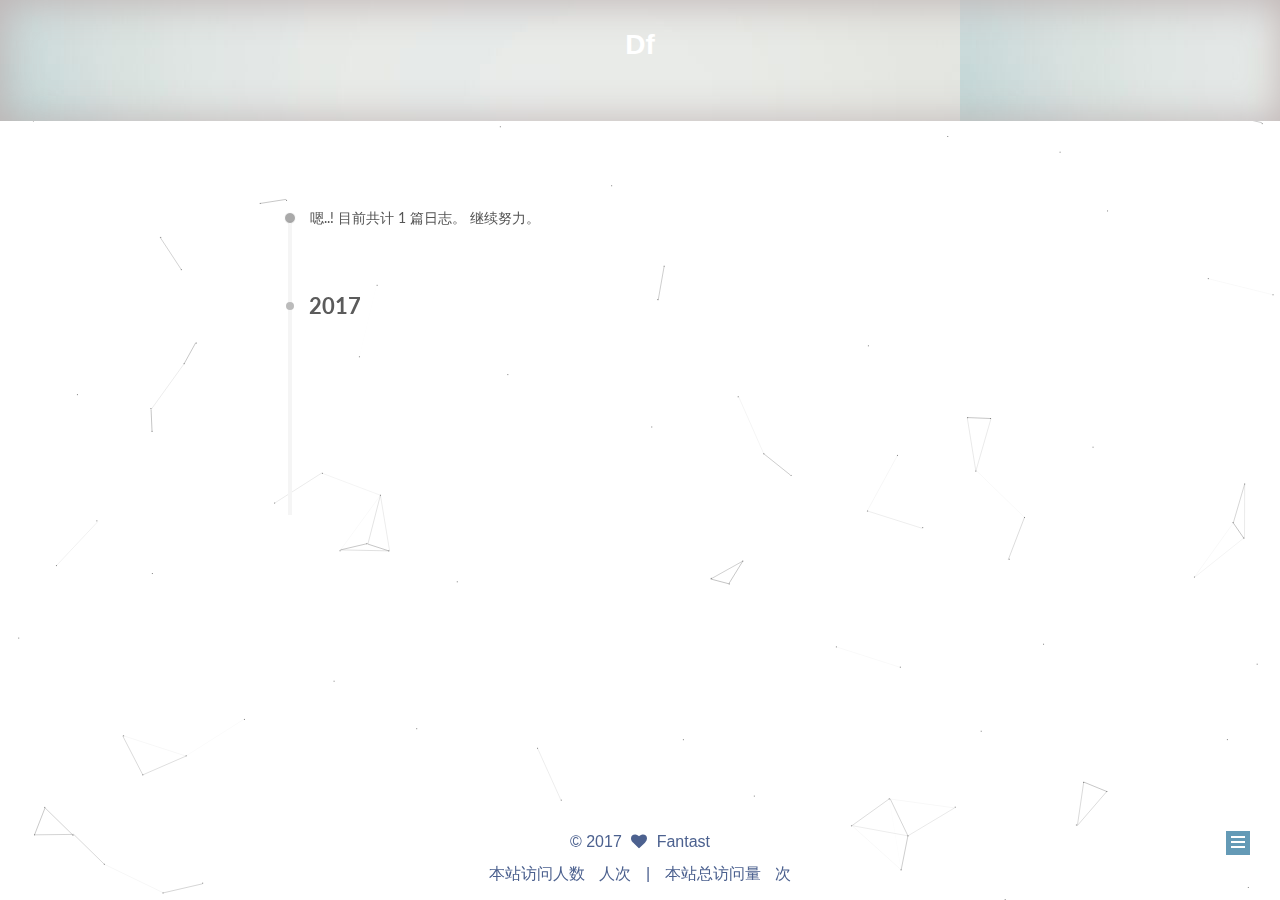
<file: archives/2017/04/index.html>
<!doctype html>



  


<html class="theme-next mist use-motion" lang="zh-Hans">
<head>
  <meta charset="UTF-8"/>
<meta http-equiv="X-UA-Compatible" content="IE=edge" />
<meta name="viewport" content="width=device-width, initial-scale=1, maximum-scale=1"/>






<meta http-equiv="Cache-Control" content="no-transform" />
<meta http-equiv="Cache-Control" content="no-siteapp" />















  
  
  <link href="/lib/fancybox/source/jquery.fancybox.css?v=2.1.5" rel="stylesheet" type="text/css" />




  
  
  
  

  
    
    
  

  

  

  

  

  
    
    
    <link href="//fonts.googleapis.com/css?family=Lato:300,300italic,400,400italic,700,700italic&subset=latin,latin-ext" rel="stylesheet" type="text/css">
  






<link href="/lib/font-awesome/css/font-awesome.min.css?v=4.6.2" rel="stylesheet" type="text/css" />

<link href="/css/main.css?v=5.1.0" rel="stylesheet" type="text/css" />


  <meta name="keywords" content="Hexo, NexT" />








  <link rel="shortcut icon" type="image/x-icon" href="/favicon.ico?v=5.1.0" />






<meta property="og:type" content="website">
<meta property="og:title" content="Df">
<meta property="og:url" content="http://yoursite.com/archives/2017/04/index.html">
<meta property="og:site_name" content="Df">
<meta name="twitter:card" content="summary">
<meta name="twitter:title" content="Df">



<script type="text/javascript" id="hexo.configurations">
  var NexT = window.NexT || {};
  var CONFIG = {
    root: '/',
    scheme: 'Mist',
    sidebar: {"position":"left","display":"post","offset":12,"offset_float":0,"b2t":false,"scrollpercent":false},
    fancybox: true,
    motion: true,
    duoshuo: {
      userId: '0',
      author: '博主'
    },
    algolia: {
      applicationID: '',
      apiKey: '',
      indexName: '',
      hits: {"per_page":10},
      labels: {"input_placeholder":"Search for Posts","hits_empty":"We didn't find any results for the search: ${query}","hits_stats":"${hits} results found in ${time} ms"}
    }
  };
</script>



  <link rel="canonical" href="http://yoursite.com/archives/2017/04/"/>





  <title> 归档 | Df </title>
</head>

<body itemscope itemtype="http://schema.org/WebPage" lang="zh-Hans">

  





  <script type="text/javascript">
    var _hmt = _hmt || [];
    (function() {
      var hm = document.createElement("script");
      hm.src = "https://hm.baidu.com/hm.js?15d711f0bbe444768ecff131c54ebcfd";
      var s = document.getElementsByTagName("script")[0];
      s.parentNode.insertBefore(hm, s);
    })();
  </script>










  
  
    
  

  <div class="container sidebar-position-left  page-archive  ">
    <div class="headband"></div>

    <header id="header" class="header" itemscope itemtype="http://schema.org/WPHeader">
      <div class="header-inner"><div class="site-brand-wrapper">
  <div class="site-meta ">
    

    <div class="custom-logo-site-title">
      <a href="/"  class="brand" rel="start">
        <span class="logo-line-before"><i></i></span>
        <span class="site-title">Df</span>
        <span class="logo-line-after"><i></i></span>
      </a>
    </div>
      
        <p class="site-subtitle"></p>
      
  </div>

  <div class="site-nav-toggle">
    <button>
      <span class="btn-bar"></span>
      <span class="btn-bar"></span>
      <span class="btn-bar"></span>
    </button>
  </div>
</div>

<nav class="site-nav">
  

  
    <ul id="menu" class="menu">
      
        
        <li class="menu-item menu-item-home">
          <a href="/" rel="section">
            
              <i class="menu-item-icon fa fa-fw fa-home"></i> <br />
            
            首页
          </a>
        </li>
      
        
        <li class="menu-item menu-item-categories">
          <a href="/categories" rel="section">
            
              <i class="menu-item-icon fa fa-fw fa-at"></i> <br />
            
            分类
          </a>
        </li>
      
        
        <li class="menu-item menu-item-about">
          <a href="/about" rel="section">
            
              <i class="menu-item-icon fa fa-fw fa-user"></i> <br />
            
            关于
          </a>
        </li>
      
        
        <li class="menu-item menu-item-archives">
          <a href="/archives" rel="section">
            
              <i class="menu-item-icon fa fa-fw fa-archive"></i> <br />
            
            归档
          </a>
        </li>
      
        
        <li class="menu-item menu-item-tags">
          <a href="/tags" rel="section">
            
              <i class="menu-item-icon fa fa-fw fa-tags"></i> <br />
            
            标签
          </a>
        </li>
      

      
    </ul>
  

  
</nav>



 </div>
    </header>

    <main id="main" class="main">
      <div class="main-inner">
        <div class="content-wrap">
          <div id="content" class="content">
            

  <section id="posts" class="posts-collapse">
    <span class="archive-move-on"></span>

    <span class="archive-page-counter">
      
      
      
        
      
      嗯..! 目前共计 1 篇日志。 继续努力。
    </span>

    

      
      
      

      
        
        <div class="collection-title">
          <h2 class="archive-year motion-element" id="archive-year-2017">2017</h2>
        </div>
      
      

      

  <article class="post post-type-normal" itemscope itemtype="http://schema.org/Article">
    <header class="post-header">

      <h1 class="post-title">
        
            <a class="post-title-link" href="/2017/04/20/hello-world/" itemprop="url">
              
                <span itemprop="name">Hello World</span>
              
            </a>
        
      </h1>

      <div class="post-meta">
        <time class="post-time" itemprop="dateCreated"
              datetime="2017-04-20T20:23:01+08:00"
              content="2017-04-20" >
          04-20
        </time>
      </div>

    </header>
  </article>



    

  </section>

  



          </div>
          


          

        </div>
        
          
  
  <div class="sidebar-toggle">
    <div class="sidebar-toggle-line-wrap">
      <span class="sidebar-toggle-line sidebar-toggle-line-first"></span>
      <span class="sidebar-toggle-line sidebar-toggle-line-middle"></span>
      <span class="sidebar-toggle-line sidebar-toggle-line-last"></span>
    </div>
  </div>

  <aside id="sidebar" class="sidebar">
    <div class="sidebar-inner">

      

      

      <section class="site-overview sidebar-panel sidebar-panel-active">
        <div class="site-author motion-element" itemprop="author" itemscope itemtype="http://schema.org/Person">
          <img class="site-author-image" itemprop="image"
               src="/images/avatar.gif"
               alt="Fantast" />
          <p class="site-author-name" itemprop="name">Fantast</p>
           
              <p class="site-description motion-element" itemprop="description"></p>
          
        </div>
        <nav class="site-state motion-element">

          
            <div class="site-state-item site-state-posts">
              <a href="/archives">
                <span class="site-state-item-count">1</span>
                <span class="site-state-item-name">日志</span>
              </a>
            </div>
          

          

          

        </nav>

        

        <div class="links-of-author motion-element">
          
            
              <span class="links-of-author-item">
                <a href="https://github.com/HannibalXZX" target="_blank" title="GitHub">
                  
                    <i class="fa fa-fw fa-tree"></i>
                  
                  GitHub
                </a>
              </span>
            
              <span class="links-of-author-item">
                <a href="ddd" target="_blank" title="ABC">
                  
                    <i class="fa fa-fw fa-tv"></i>
                  
                  ABC
                </a>
              </span>
            
          
        </div>

        
        

        
        

        


      </section>

      

      

    </div>
  </aside>


        
      </div>
    </main>

    <footer id="footer" class="footer">
      <div class="footer-inner">
        <div class="copyright" >
  
  &copy; 
  <span itemprop="copyrightYear">2017</span>
  <span class="with-love">
    <i class="fa fa-heart"></i>
  </span>
  <span class="author" itemprop="copyrightHolder">Fantast</span>
</div>






        
<div class="busuanzi-count">
  <script async src="https://dn-lbstatics.qbox.me/busuanzi/2.3/busuanzi.pure.mini.js"></script>

  
    <span class="site-uv">
      本站访问人数
      <span class="busuanzi-value" id="busuanzi_value_site_uv"></span>
      人次
    </span>
  

  
    <span class="site-pv">
      本站总访问量
      <span class="busuanzi-value" id="busuanzi_value_site_pv"></span>
      次
    </span>
  
</div>


        
      </div>
    </footer>

    
      <div class="back-to-top">
        <i class="fa fa-arrow-up"></i>
        
      </div>
    

  </div>

  

<script type="text/javascript">
  if (Object.prototype.toString.call(window.Promise) !== '[object Function]') {
    window.Promise = null;
  }
</script>









  


  











  
  <script type="text/javascript" src="/lib/jquery/index.js?v=2.1.3"></script>

  
  <script type="text/javascript" src="/lib/fastclick/lib/fastclick.min.js?v=1.0.6"></script>

  
  <script type="text/javascript" src="/lib/jquery_lazyload/jquery.lazyload.js?v=1.9.7"></script>

  
  <script type="text/javascript" src="/lib/velocity/velocity.min.js?v=1.2.1"></script>

  
  <script type="text/javascript" src="/lib/velocity/velocity.ui.min.js?v=1.2.1"></script>

  
  <script type="text/javascript" src="/lib/fancybox/source/jquery.fancybox.pack.js?v=2.1.5"></script>

  
  <script type="text/javascript" src="/lib/canvas-nest/canvas-nest.min.js"></script>


  


  <script type="text/javascript" src="/js/src/utils.js?v=5.1.0"></script>

  <script type="text/javascript" src="/js/src/motion.js?v=5.1.0"></script>



  
  

  
  
    <script type="text/javascript" id="motion.page.archive">
      $('.archive-year').velocity('transition.slideLeftIn');
    </script>
  


  


  <script type="text/javascript" src="/js/src/bootstrap.js?v=5.1.0"></script>



  


  




	





  





  





  






  





  

  

  

  

  


<!--   <a href="https://github.com/you"><img style="position: absolute; top: 0; left: 0; border: 0;" src="https://camo.githubusercontent.com/82b228a3648bf44fc1163ef44c62fcc60081495e/68747470733a2f2f73332e616d617a6f6e6177732e636f6d2f6769746875622f726962626f6e732f666f726b6d655f6c6566745f7265645f6161303030302e706e67" alt="Fork me on GitHub" data-canonical-src="https://s3.amazonaws.com/github/ribbons/forkme_left_red_aa0000.png"></a> -->
</body>
</html>
</file>
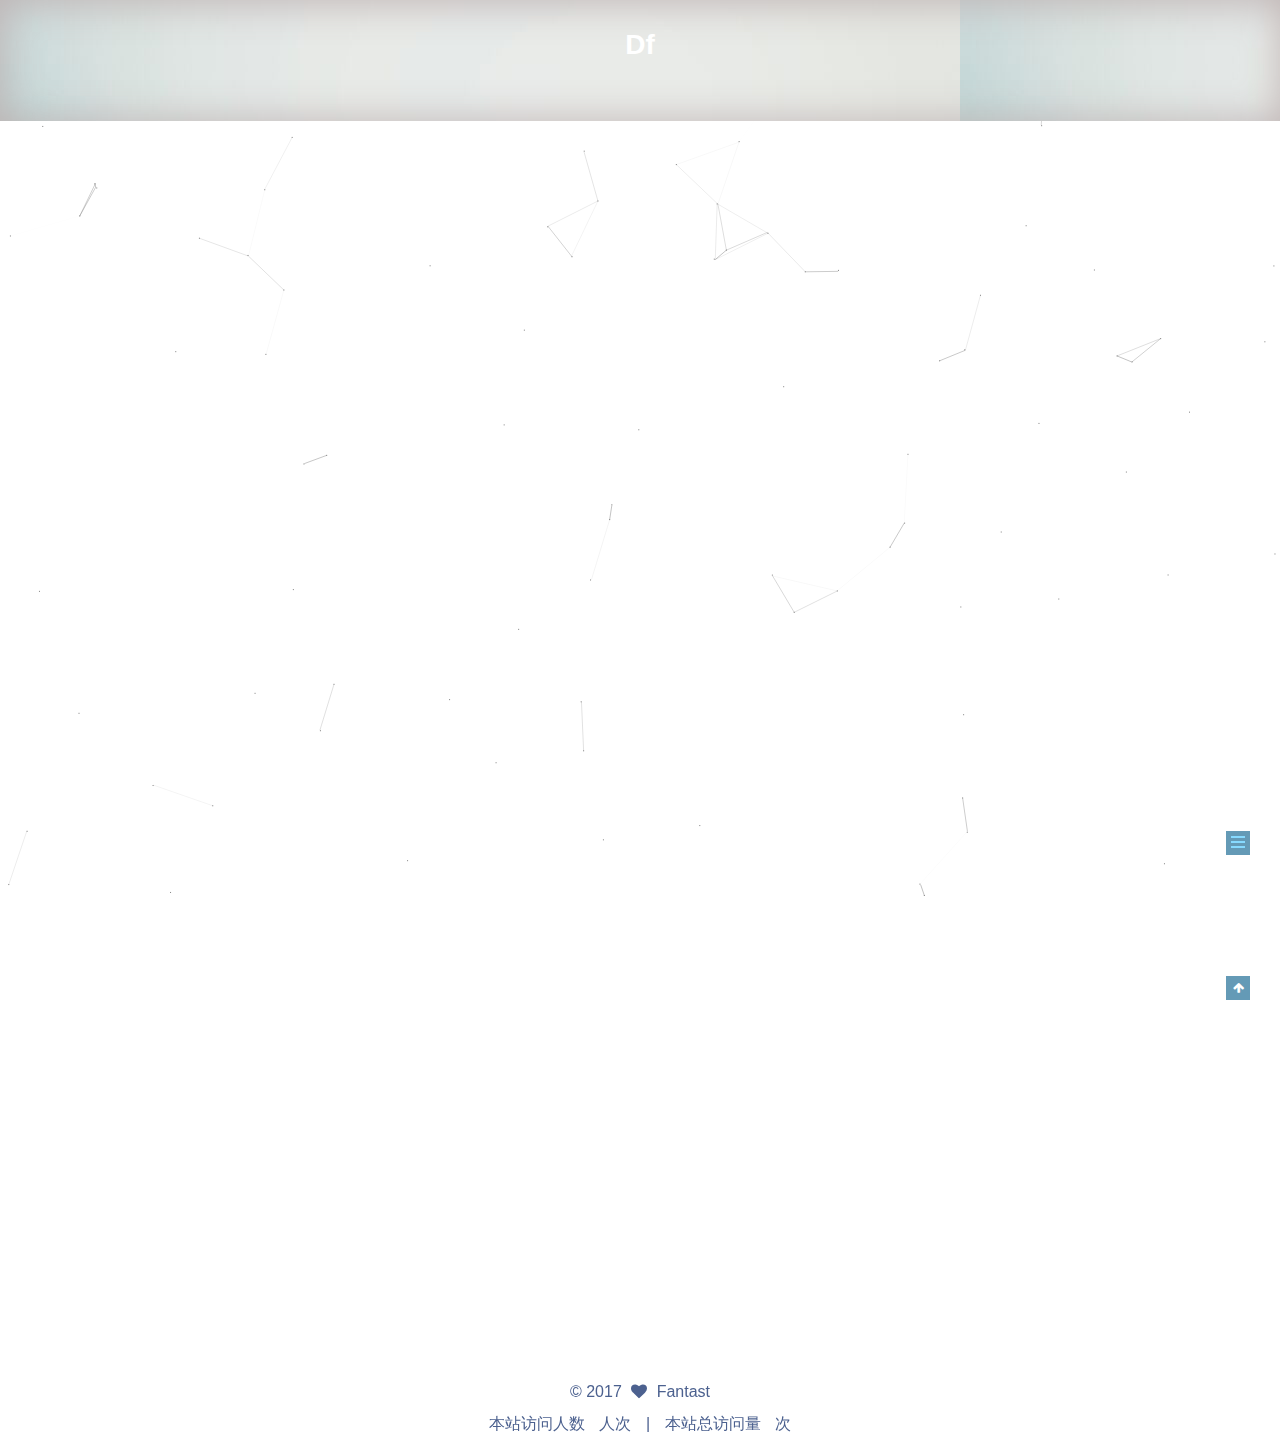
<file: 2017/04/20/hello-world/index.html>
<!doctype html>



  


<html class="theme-next mist use-motion" lang="zh-Hans">
<head>
  <meta charset="UTF-8"/>
<meta http-equiv="X-UA-Compatible" content="IE=edge" />
<meta name="viewport" content="width=device-width, initial-scale=1, maximum-scale=1"/>






<meta http-equiv="Cache-Control" content="no-transform" />
<meta http-equiv="Cache-Control" content="no-siteapp" />















  
  
  <link href="/lib/fancybox/source/jquery.fancybox.css?v=2.1.5" rel="stylesheet" type="text/css" />




  
  
  
  

  
    
    
  

  

  

  

  

  
    
    
    <link href="//fonts.googleapis.com/css?family=Lato:300,300italic,400,400italic,700,700italic&subset=latin,latin-ext" rel="stylesheet" type="text/css">
  






<link href="/lib/font-awesome/css/font-awesome.min.css?v=4.6.2" rel="stylesheet" type="text/css" />

<link href="/css/main.css?v=5.1.0" rel="stylesheet" type="text/css" />


  <meta name="keywords" content="Hexo, NexT" />








  <link rel="shortcut icon" type="image/x-icon" href="/favicon.ico?v=5.1.0" />






<meta name="description" content="Welcome to Hexo! This is your very first post. Check documentation for more info. If you get any problems when using Hexo, you can find the answer in troubleshooting or you can ask me on GitHub. Quick">
<meta name="keywords">
<meta property="og:type" content="article">
<meta property="og:title" content="Hello World">
<meta property="og:url" content="http://yoursite.com/2017/04/20/hello-world/index.html">
<meta property="og:site_name" content="Df">
<meta property="og:description" content="Welcome to Hexo! This is your very first post. Check documentation for more info. If you get any problems when using Hexo, you can find the answer in troubleshooting or you can ask me on GitHub. Quick">
<meta property="og:updated_time" content="2017-04-20T12:23:01.942Z">
<meta name="twitter:card" content="summary">
<meta name="twitter:title" content="Hello World">
<meta name="twitter:description" content="Welcome to Hexo! This is your very first post. Check documentation for more info. If you get any problems when using Hexo, you can find the answer in troubleshooting or you can ask me on GitHub. Quick">



<script type="text/javascript" id="hexo.configurations">
  var NexT = window.NexT || {};
  var CONFIG = {
    root: '/',
    scheme: 'Mist',
    sidebar: {"position":"left","display":"post","offset":12,"offset_float":0,"b2t":false,"scrollpercent":false},
    fancybox: true,
    motion: true,
    duoshuo: {
      userId: '0',
      author: '博主'
    },
    algolia: {
      applicationID: '',
      apiKey: '',
      indexName: '',
      hits: {"per_page":10},
      labels: {"input_placeholder":"Search for Posts","hits_empty":"We didn't find any results for the search: ${query}","hits_stats":"${hits} results found in ${time} ms"}
    }
  };
</script>



  <link rel="canonical" href="http://yoursite.com/2017/04/20/hello-world/"/>





  <title> Hello World | Df </title>
</head>

<body itemscope itemtype="http://schema.org/WebPage" lang="zh-Hans">

  





  <script type="text/javascript">
    var _hmt = _hmt || [];
    (function() {
      var hm = document.createElement("script");
      hm.src = "https://hm.baidu.com/hm.js?15d711f0bbe444768ecff131c54ebcfd";
      var s = document.getElementsByTagName("script")[0];
      s.parentNode.insertBefore(hm, s);
    })();
  </script>










  
  
    
  

  <div class="container sidebar-position-left page-post-detail ">
    <div class="headband"></div>

    <header id="header" class="header" itemscope itemtype="http://schema.org/WPHeader">
      <div class="header-inner"><div class="site-brand-wrapper">
  <div class="site-meta ">
    

    <div class="custom-logo-site-title">
      <a href="/"  class="brand" rel="start">
        <span class="logo-line-before"><i></i></span>
        <span class="site-title">Df</span>
        <span class="logo-line-after"><i></i></span>
      </a>
    </div>
      
        <p class="site-subtitle"></p>
      
  </div>

  <div class="site-nav-toggle">
    <button>
      <span class="btn-bar"></span>
      <span class="btn-bar"></span>
      <span class="btn-bar"></span>
    </button>
  </div>
</div>

<nav class="site-nav">
  

  
    <ul id="menu" class="menu">
      
        
        <li class="menu-item menu-item-home">
          <a href="/" rel="section">
            
              <i class="menu-item-icon fa fa-fw fa-home"></i> <br />
            
            首页
          </a>
        </li>
      
        
        <li class="menu-item menu-item-categories">
          <a href="/categories" rel="section">
            
              <i class="menu-item-icon fa fa-fw fa-at"></i> <br />
            
            分类
          </a>
        </li>
      
        
        <li class="menu-item menu-item-about">
          <a href="/about" rel="section">
            
              <i class="menu-item-icon fa fa-fw fa-user"></i> <br />
            
            关于
          </a>
        </li>
      
        
        <li class="menu-item menu-item-archives">
          <a href="/archives" rel="section">
            
              <i class="menu-item-icon fa fa-fw fa-archive"></i> <br />
            
            归档
          </a>
        </li>
      
        
        <li class="menu-item menu-item-tags">
          <a href="/tags" rel="section">
            
              <i class="menu-item-icon fa fa-fw fa-tags"></i> <br />
            
            标签
          </a>
        </li>
      

      
    </ul>
  

  
</nav>



 </div>
    </header>

    <main id="main" class="main">
      <div class="main-inner">
        <div class="content-wrap">
          <div id="content" class="content">
            

  <div id="posts" class="posts-expand">
    

  

  
  
  

  <article class="post post-type-normal " itemscope itemtype="http://schema.org/Article">
    <link itemprop="mainEntityOfPage" href="http://yoursite.com/2017/04/20/hello-world/">

    <span hidden itemprop="author" itemscope itemtype="http://schema.org/Person">
      <meta itemprop="name" content="Fantast">
      <meta itemprop="description" content="">
      <meta itemprop="image" content="/images/avatar.gif">
    </span>

    <span hidden itemprop="publisher" itemscope itemtype="http://schema.org/Organization">
      <meta itemprop="name" content="Df">
    </span>

    
      <header class="post-header">

        
        
          <h1 class="post-title" itemprop="name headline">
            
            
              
                Hello World
              
            
          </h1>
        

        <div class="post-meta">
          <span class="post-time">
            
              <span class="post-meta-item-icon">
                <i class="fa fa-calendar-o"></i>
              </span>
              
                <span class="post-meta-item-text">发表于</span>
              
              <time title="创建于" itemprop="dateCreated datePublished" datetime="2017-04-20T20:23:01+08:00">
                2017-04-20
              </time>
            

            

            
          </span>

          

          
            
          

          
          

          
            <span class="post-meta-divider">|</span>
            <span class="page-pv">本文总阅读量
            <span class="busuanzi-value" id="busuanzi_value_page_pv" ></span>次
            </span>
          

          

          

        </div>
      </header>
    


    <div class="post-body han-init-context" itemprop="articleBody">

      
      

      
        <p>Welcome to <a href="https://hexo.io/" target="_blank" rel="external">Hexo</a>! This is your very first post. Check <a href="https://hexo.io/docs/" target="_blank" rel="external">documentation</a> for more info. If you get any problems when using Hexo, you can find the answer in <a href="https://hexo.io/docs/troubleshooting.html" target="_blank" rel="external">troubleshooting</a> or you can ask me on <a href="https://github.com/hexojs/hexo/issues" target="_blank" rel="external">GitHub</a>.</p>
<h2 id="Quick-Start"><a href="#Quick-Start" class="headerlink" title="Quick Start"></a>Quick Start</h2><h3 id="Create-a-new-post"><a href="#Create-a-new-post" class="headerlink" title="Create a new post"></a>Create a new post</h3><figure class="highlight bash"><table><tr><td class="gutter"><pre><div class="line">1</div></pre></td><td class="code"><pre><div class="line">$ hexo new <span class="string">"My New Post"</span></div></pre></td></tr></table></figure>
<p>More info: <a href="https://hexo.io/docs/writing.html" target="_blank" rel="external">Writing</a></p>
<h3 id="Run-server"><a href="#Run-server" class="headerlink" title="Run server"></a>Run server</h3><figure class="highlight bash"><table><tr><td class="gutter"><pre><div class="line">1</div></pre></td><td class="code"><pre><div class="line">$ hexo server</div></pre></td></tr></table></figure>
<p>More info: <a href="https://hexo.io/docs/server.html" target="_blank" rel="external">Server</a></p>
<h3 id="Generate-static-files"><a href="#Generate-static-files" class="headerlink" title="Generate static files"></a>Generate static files</h3><figure class="highlight bash"><table><tr><td class="gutter"><pre><div class="line">1</div></pre></td><td class="code"><pre><div class="line">$ hexo generate</div></pre></td></tr></table></figure>
<p>More info: <a href="https://hexo.io/docs/generating.html" target="_blank" rel="external">Generating</a></p>
<h3 id="Deploy-to-remote-sites"><a href="#Deploy-to-remote-sites" class="headerlink" title="Deploy to remote sites"></a>Deploy to remote sites</h3><figure class="highlight bash"><table><tr><td class="gutter"><pre><div class="line">1</div></pre></td><td class="code"><pre><div class="line">$ hexo deploy</div></pre></td></tr></table></figure>
<p>More info: <a href="https://hexo.io/docs/deployment.html" target="_blank" rel="external">Deployment</a></p>

      
    </div>

    <div>
      
        

      
    </div>

    <div>
      
        

      
    </div>

    <div>
      
        

      
    </div>

    <footer class="post-footer">
      

      
        
      

      

      
      
    </footer>
  </article>



    <div class="post-spread">
      
    </div>
  </div>


          </div>
          


          
  <div class="comments" id="comments">
    
  </div>


        </div>
        
          
  
  <div class="sidebar-toggle">
    <div class="sidebar-toggle-line-wrap">
      <span class="sidebar-toggle-line sidebar-toggle-line-first"></span>
      <span class="sidebar-toggle-line sidebar-toggle-line-middle"></span>
      <span class="sidebar-toggle-line sidebar-toggle-line-last"></span>
    </div>
  </div>

  <aside id="sidebar" class="sidebar">
    <div class="sidebar-inner">

      

      
        <ul class="sidebar-nav motion-element">
          <li class="sidebar-nav-toc sidebar-nav-active" data-target="post-toc-wrap" >
            文章目录
          </li>
          <li class="sidebar-nav-overview" data-target="site-overview">
            站点概览
          </li>
        </ul>
      

      <section class="site-overview sidebar-panel">
        <div class="site-author motion-element" itemprop="author" itemscope itemtype="http://schema.org/Person">
          <img class="site-author-image" itemprop="image"
               src="/images/avatar.gif"
               alt="Fantast" />
          <p class="site-author-name" itemprop="name">Fantast</p>
           
              <p class="site-description motion-element" itemprop="description"></p>
          
        </div>
        <nav class="site-state motion-element">

          
            <div class="site-state-item site-state-posts">
              <a href="/archives">
                <span class="site-state-item-count">1</span>
                <span class="site-state-item-name">日志</span>
              </a>
            </div>
          

          

          

        </nav>

        

        <div class="links-of-author motion-element">
          
            
              <span class="links-of-author-item">
                <a href="https://github.com/HannibalXZX" target="_blank" title="GitHub">
                  
                    <i class="fa fa-fw fa-tree"></i>
                  
                  GitHub
                </a>
              </span>
            
              <span class="links-of-author-item">
                <a href="ddd" target="_blank" title="ABC">
                  
                    <i class="fa fa-fw fa-tv"></i>
                  
                  ABC
                </a>
              </span>
            
          
        </div>

        
        

        
        

        


      </section>

      
      <!--noindex-->
        <section class="post-toc-wrap motion-element sidebar-panel sidebar-panel-active">
          <div class="post-toc">

            
              
            

            
              <div class="post-toc-content"><ol class="nav"><li class="nav-item nav-level-2"><a class="nav-link" href="#Quick-Start"><span class="nav-number">1.</span> <span class="nav-text">Quick Start</span></a><ol class="nav-child"><li class="nav-item nav-level-3"><a class="nav-link" href="#Create-a-new-post"><span class="nav-number">1.1.</span> <span class="nav-text">Create a new post</span></a></li><li class="nav-item nav-level-3"><a class="nav-link" href="#Run-server"><span class="nav-number">1.2.</span> <span class="nav-text">Run server</span></a></li><li class="nav-item nav-level-3"><a class="nav-link" href="#Generate-static-files"><span class="nav-number">1.3.</span> <span class="nav-text">Generate static files</span></a></li><li class="nav-item nav-level-3"><a class="nav-link" href="#Deploy-to-remote-sites"><span class="nav-number">1.4.</span> <span class="nav-text">Deploy to remote sites</span></a></li></ol></li></ol></div>
            

          </div>
        </section>
      <!--/noindex-->
      

      

    </div>
  </aside>


        
      </div>
    </main>

    <footer id="footer" class="footer">
      <div class="footer-inner">
        <div class="copyright" >
  
  &copy; 
  <span itemprop="copyrightYear">2017</span>
  <span class="with-love">
    <i class="fa fa-heart"></i>
  </span>
  <span class="author" itemprop="copyrightHolder">Fantast</span>
</div>






        
<div class="busuanzi-count">
  <script async src="https://dn-lbstatics.qbox.me/busuanzi/2.3/busuanzi.pure.mini.js"></script>

  
    <span class="site-uv">
      本站访问人数
      <span class="busuanzi-value" id="busuanzi_value_site_uv"></span>
      人次
    </span>
  

  
    <span class="site-pv">
      本站总访问量
      <span class="busuanzi-value" id="busuanzi_value_site_pv"></span>
      次
    </span>
  
</div>


        
      </div>
    </footer>

    
      <div class="back-to-top">
        <i class="fa fa-arrow-up"></i>
        
      </div>
    

  </div>

  

<script type="text/javascript">
  if (Object.prototype.toString.call(window.Promise) !== '[object Function]') {
    window.Promise = null;
  }
</script>









  


  











  
  <script type="text/javascript" src="/lib/jquery/index.js?v=2.1.3"></script>

  
  <script type="text/javascript" src="/lib/fastclick/lib/fastclick.min.js?v=1.0.6"></script>

  
  <script type="text/javascript" src="/lib/jquery_lazyload/jquery.lazyload.js?v=1.9.7"></script>

  
  <script type="text/javascript" src="/lib/velocity/velocity.min.js?v=1.2.1"></script>

  
  <script type="text/javascript" src="/lib/velocity/velocity.ui.min.js?v=1.2.1"></script>

  
  <script type="text/javascript" src="/lib/fancybox/source/jquery.fancybox.pack.js?v=2.1.5"></script>

  
  <script type="text/javascript" src="/lib/canvas-nest/canvas-nest.min.js"></script>


  


  <script type="text/javascript" src="/js/src/utils.js?v=5.1.0"></script>

  <script type="text/javascript" src="/js/src/motion.js?v=5.1.0"></script>



  
  

  
  <script type="text/javascript" src="/js/src/scrollspy.js?v=5.1.0"></script>
<script type="text/javascript" src="/js/src/post-details.js?v=5.1.0"></script>



  


  <script type="text/javascript" src="/js/src/bootstrap.js?v=5.1.0"></script>



  


  




	





  





  





  






  





  

  

  

  

  


<!--   <a href="https://github.com/you"><img style="position: absolute; top: 0; left: 0; border: 0;" src="https://camo.githubusercontent.com/82b228a3648bf44fc1163ef44c62fcc60081495e/68747470733a2f2f73332e616d617a6f6e6177732e636f6d2f6769746875622f726962626f6e732f666f726b6d655f6c6566745f7265645f6161303030302e706e67" alt="Fork me on GitHub" data-canonical-src="https://s3.amazonaws.com/github/ribbons/forkme_left_red_aa0000.png"></a> -->
</body>
</html>
</file>
<file: css/main.css>
/* normalize.css v3.0.2 | MIT License | git.io/normalize */
html {
  font-family: sans-serif; /* 1 */
  -ms-text-size-adjust: 100%; /* 2 */
  -webkit-text-size-adjust: 100%; /* 2 */
}
body {
  margin: 0;
}
article,
aside,
details,
figcaption,
figure,
footer,
header,
hgroup,
main,
menu,
nav,
section,
summary {
  display: block;
}
audio,
canvas,
progress,
video {
  display: inline-block; /* 1 */
  vertical-align: baseline; /* 2 */
}
audio:not([controls]) {
  display: none;
  height: 0;
}
[hidden],
template {
  display: none;
}
a {
  background-color: transparent;
}
a:active,
a:hover {
  outline: 0;
}
abbr[title] {
  border-bottom: 1px dotted;
}
b,
strong {
  font-weight: bold;
}
dfn {
  font-style: italic;
}
h1 {
  font-size: 2em;
  margin: 0.67em 0;
}
mark {
  background: #ff0;
  color: #000;
}
small {
  font-size: 80%;
}
sub,
sup {
  font-size: 75%;
  line-height: 0;
  position: relative;
  vertical-align: baseline;
}
sup {
  top: -0.5em;
}
sub {
  bottom: -0.25em;
}
img {
  border: 0;
}
svg:not(:root) {
  overflow: hidden;
}
figure {
  margin: 1em 40px;
}
hr {
  -moz-box-sizing: content-box;
  box-sizing: content-box;
  height: 0;
}
pre {
  overflow: auto;
}
code,
kbd,
pre,
samp {
  font-family: monospace, monospace;
  font-size: 1em;
}
button,
input,
optgroup,
select,
textarea {
  color: inherit; /* 1 */
  font: inherit; /* 2 */
  margin: 0; /* 3 */
}
button {
  overflow: visible;
}
button,
select {
  text-transform: none;
}
button,
html input[type="button"],
input[type="reset"],
input[type="submit"] {
  -webkit-appearance: button; /* 2 */
  cursor: pointer; /* 3 */
}
button[disabled],
html input[disabled] {
  cursor: default;
}
button::-moz-focus-inner,
input::-moz-focus-inner {
  border: 0;
  padding: 0;
}
input {
  line-height: normal;
}
input[type="checkbox"],
input[type="radio"] {
  box-sizing: border-box; /* 1 */
  padding: 0; /* 2 */
}
input[type="number"]::-webkit-inner-spin-button,
input[type="number"]::-webkit-outer-spin-button {
  height: auto;
}
input[type="search"] {
  -webkit-appearance: textfield; /* 1 */
  -moz-box-sizing: content-box;
  -webkit-box-sizing: content-box; /* 2 */
  box-sizing: content-box;
}
input[type="search"]::-webkit-search-cancel-button,
input[type="search"]::-webkit-search-decoration {
  -webkit-appearance: none;
}
fieldset {
  border: 1px solid #c0c0c0;
  margin: 0 2px;
  padding: 0.35em 0.625em 0.75em;
}
legend {
  border: 0; /* 1 */
  padding: 0; /* 2 */
}
textarea {
  overflow: auto;
}
optgroup {
  font-weight: bold;
}
table {
  border-collapse: collapse;
  border-spacing: 0;
}
td,
th {
  padding: 0;
}
::selection {
  background: #262a30;
  color: #fff;
}
body {
  position: relative;
  font-family: 'Lato', "PingFang SC", "Microsoft YaHei", sans-serif;
  font-size: 14px;
  line-height: 2;
  color: #555;
  background: #fff;
}
@media (max-width: 767px) {
  body {
    padding-right: 0 !important;
  }
}
@media (min-width: 768px) and (max-width: 991px) {
  body {
    padding-right: 0 !important;
  }
}
@media (min-width: 1600px) {
  body {
    font-size: 16px;
  }
}
h1,
h2,
h3,
h4,
h5,
h6 {
  margin: 0;
  padding: 0;
  font-weight: bold;
  line-height: 1.5;
  font-family: 'Lato', "PingFang SC", "Microsoft YaHei", sans-serif;
}
h2,
h3,
h4,
h5,
h6 {
  margin: 20px 0 15px;
}
h1 {
  font-size: 24px;
}
@media (max-width: 767px) {
  h1 {
    font-size: 20px;
  }
}
h2 {
  font-size: 22px;
}
@media (max-width: 767px) {
  h2 {
    font-size: 18px;
  }
}
h3 {
  font-size: 20px;
}
@media (max-width: 767px) {
  h3 {
    font-size: 16px;
  }
}
h4 {
  font-size: 18px;
}
@media (max-width: 767px) {
  h4 {
    font-size: 14px;
  }
}
h5 {
  font-size: 16px;
}
@media (max-width: 767px) {
  h5 {
    font-size: 12px;
  }
}
h6 {
  font-size: 14px;
}
@media (max-width: 767px) {
  h6 {
    font-size: 10px;
  }
}
p {
  margin: 0 0 25px 0;
}
a {
  color: #555;
  text-decoration: none;
  border-bottom: 1px solid #999;
  word-wrap: break-word;
}
a:hover {
  color: #222;
  border-bottom-color: #222;
}
blockquote {
  margin: 0;
  padding: 0;
}
img {
  display: block;
  margin: auto;
  max-width: 100%;
  height: auto;
}
hr {
  margin: 40px 0;
  height: 3px;
  border: none;
  background-color: #ddd;
  background-image: repeating-linear-gradient(-45deg, #fff, #fff 4px, transparent 4px, transparent 8px);
}
blockquote {
  padding: 0 15px;
  color: #666;
  border-left: 4px solid #ddd;
}
blockquote cite::before {
  content: "-";
  padding: 0 5px;
}
dt {
  font-weight: 700;
}
dd {
  margin: 0;
  padding: 0;
}
.text-left {
  text-align: left;
}
.text-center {
  text-align: center;
}
.text-right {
  text-align: right;
}
.text-justify {
  text-align: justify;
}
.text-nowrap {
  white-space: nowrap;
}
.text-lowercase {
  text-transform: lowercase;
}
.text-uppercase {
  text-transform: uppercase;
}
.text-capitalize {
  text-transform: capitalize;
}
.center-block {
  display: block;
  margin-left: auto;
  margin-right: auto;
}
.clearfix:before,
.clearfix:after {
  content: " ";
  display: table;
}
.clearfix:after {
  clear: both;
}
.pullquote {
  width: 45%;
}
.pullquote.left {
  float: left;
  margin-left: 5px;
  margin-right: 10px;
}
.pullquote.right {
  float: right;
  margin-left: 10px;
  margin-right: 5px;
}
.affix.affix.affix {
  position: fixed;
}
.translation {
  margin-top: -20px;
  font-size: 14px;
  color: #999;
}
.scrollbar-measure {
  width: 100px;
  height: 100px;
  overflow: scroll;
  position: absolute;
  top: -9999px;
}
.use-motion .motion-element {
  opacity: 0;
}
table {
  margin: 20px 0;
  width: 100%;
  border-collapse: collapse;
  border-spacing: 0;
  border: 1px solid #ddd;
  font-size: 14px;
  table-layout: fixed;
  word-wrap: break-all;
}
table>tbody>tr:nth-of-type(odd) {
  background-color: #f9f9f9;
}
table>tbody>tr:hover {
  background-color: #f5f5f5;
}
caption,
th,
td {
  padding: 8px;
  text-align: left;
  vertical-align: middle;
  font-weight: normal;
}
th,
td {
  border-bottom: 3px solid #ddd;
  border-right: 1px solid #eee;
}
th {
  padding-bottom: 10px;
  font-weight: 700;
}
td {
  border-bottom-width: 1px;
}
html,
body {
  height: 100%;
}
.container {
  position: relative;
  min-height: 100%;
}
.header-inner {
  margin: 0 auto;
  padding: 100px 0 70px;
  width: 700px;
}
@media (min-width: 1600px) {
  .container .header-inner {
    width: 900px;
  }
}
.main {
  padding-bottom: 150px;
}
.main-inner {
  margin: 0 auto;
  width: 700px;
}
@media (min-width: 1600px) {
  .container .main-inner {
    width: 900px;
  }
}
.footer {
  position: absolute;
  left: 0;
  bottom: 0;
  width: 100%;
  min-height: 50px;
}
.footer-inner {
  box-sizing: border-box;
  margin: 20px auto;
  width: 700px;
}
@media (min-width: 1600px) {
  .container .footer-inner {
    width: 900px;
  }
}
pre,
.highlight {
  overflow: auto;
  margin: 20px 0;
  padding: 0;
  font-size: 13px;
  color: #c5c8c6;
  background: #1d1f21;
  line-height: 1.6;
}
pre,
code {
  font-family: consolas, Menlo, "PingFang SC", "Microsoft YaHei", monospace;
}
code {
  padding: 2px 4px;
  word-wrap: break-word;
  color: #555;
  background: #eee;
  border-radius: 3px;
  font-size: 13px;
}
pre code {
  padding: 0;
  color: #c5c8c6;
  background: none;
  text-shadow: none;
}
.highlight {
  border-radius: 1px;
}
.highlight pre {
  border: none;
  margin: 0;
  padding: 10px 0;
}
.highlight table {
  margin: 0;
  width: auto;
  border: none;
}
.highlight td {
  border: none;
  padding: 0;
}
.highlight figcaption {
  font-size: 1em;
  color: #c5c8c6;
  line-height: 1em;
  margin-bottom: 1em;
}
.highlight figcaption:before,
.highlight figcaption:after {
  content: " ";
  display: table;
}
.highlight figcaption:after {
  clear: both;
}
.highlight figcaption a {
  float: right;
  color: #c5c8c6;
}
.highlight figcaption a:hover {
  border-bottom-color: #c5c8c6;
}
.highlight .gutter pre {
  padding-left: 10px;
  padding-right: 10px;
  color: #888f96;
  text-align: right;
  background-color: #000;
}
.highlight .code pre {
  width: 100%;
  padding-left: 10px;
  padding-right: 10px;
  background-color: #1d1f21;
}
.highlight .line {
  height: 20px;
}
.gutter {
  -webkit-user-select: none;
  -moz-user-select: none;
  -ms-user-select: none;
  user-select: none;
}
.gist table {
  width: auto;
}
.gist table td {
  border: none;
}
pre .deletion {
  background: #008000;
}
pre .addition {
  background: #800000;
}
pre .meta {
  color: #b294bb;
}
pre .comment {
  color: #969896;
}
pre .variable,
pre .attribute,
pre .tag,
pre .regexp,
pre .ruby .constant,
pre .xml .tag .title,
pre .xml .pi,
pre .xml .doctype,
pre .html .doctype,
pre .css .id,
pre .css .class,
pre .css .pseudo {
  color: #c66;
}
pre .number,
pre .preprocessor,
pre .built_in,
pre .literal,
pre .params,
pre .constant,
pre .command {
  color: #de935f;
}
pre .ruby .class .title,
pre .css .rules .attribute,
pre .string,
pre .value,
pre .inheritance,
pre .header,
pre .ruby .symbol,
pre .xml .cdata,
pre .special,
pre .number,
pre .formula {
  color: #b5bd68;
}
pre .title,
pre .css .hexcolor {
  color: #8abeb7;
}
pre .function,
pre .python .decorator,
pre .python .title,
pre .ruby .function .title,
pre .ruby .title .keyword,
pre .perl .sub,
pre .javascript .title,
pre .coffeescript .title {
  color: #81a2be;
}
pre .keyword,
pre .javascript .function {
  color: #b294bb;
}
.full-image.full-image.full-image {
  border: none;
  max-width: 100%;
  width: auto;
  margin: 20px auto;
}
@media (min-width: 992px) {
  .full-image.full-image.full-image {
    max-width: none;
    width: 110%;
    margin: 25px -5%;
  }
}
.blockquote-center,
.page-home .post-type-quote blockquote,
.page-post-detail .post-type-quote blockquote {
  position: relative;
  margin: 40px 0;
  padding: 0;
  border-left: none;
  text-align: center;
}
.blockquote-center::before,
.page-home .post-type-quote blockquote::before,
.page-post-detail .post-type-quote blockquote::before,
.blockquote-center::after,
.page-home .post-type-quote blockquote::after,
.page-post-detail .post-type-quote blockquote::after {
  position: absolute;
  content: ' ';
  display: block;
  width: 100%;
  height: 24px;
  opacity: 0.2;
  background-repeat: no-repeat;
  background-position: 0 -6px;
  background-size: 22px 22px;
}
.blockquote-center::before,
.page-home .post-type-quote blockquote::before,
.page-post-detail .post-type-quote blockquote::before {
  top: -20px;
  background-image: url("../images/quote-l.svg");
  border-top: 1px solid #ccc;
}
.blockquote-center::after,
.page-home .post-type-quote blockquote::after,
.page-post-detail .post-type-quote blockquote::after {
  bottom: -20px;
  background-image: url("../images/quote-r.svg");
  border-bottom: 1px solid #ccc;
  background-position: 100% 8px;
}
.blockquote-center p,
.page-home .post-type-quote blockquote p,
.page-post-detail .post-type-quote blockquote p,
.blockquote-center div,
.page-home .post-type-quote blockquote div,
.page-post-detail .post-type-quote blockquote div {
  text-align: center;
}
.post .post-body .group-picture img {
  box-sizing: border-box;
  padding: 0 3px;
  border: none;
}
.post .group-picture-row {
  overflow: hidden;
  margin-top: 6px;
}
.post .group-picture-row:first-child {
  margin-top: 0;
}
.post .group-picture-column {
  float: left;
}
.page-post-detail .post-body .group-picture-column {
  float: none;
  margin-top: 10px;
  width: auto !important;
}
.page-post-detail .post-body .group-picture-column img {
  margin: 0 auto;
}
.page-archive .group-picture-container {
  overflow: hidden;
}
.page-archive .group-picture-row {
  float: left;
}
.page-archive .group-picture-row:first-child {
  margin-top: 6px;
}
.page-archive .group-picture-column {
  max-width: 150px;
  max-height: 150px;
}
.note {
  padding: 20px;
  margin: 20px 0;
  border: 1px solid #eee;
  border-left-width: 5px;
  border-radius: 3px;
}
.note h2,
.note h3,
.note h4,
.note h5,
.note h6 {
  margin-top: 0;
  margin-bottom: 5px;
}
.note p:last-child {
  margin-bottom: 0;
}
.note code {
  border-radius: 3px;
}
.note+.note {
  margin-top: -5px;
}
.default {
  border-left-color: #777;
}
.default h2,
.default h3,
.default h4,
.default h5,
.default h6 {
  color: #777;
}
.primary {
  border-left-color: #428bca;
}
.primary h2,
.primary h3,
.primary h4,
.primary h5,
.primary h6 {
  color: #428bca;
}
.success {
  border-left-color: #5cb85c;
}
.success h2,
.success h3,
.success h4,
.success h5,
.success h6 {
  color: #5cb85c;
}
.danger {
  border-left-color: #d9534f;
}
.danger h2,
.danger h3,
.danger h4,
.danger h5,
.danger h6 {
  color: #d9534f;
}
.warning {
  border-left-color: #f0ad4e;
}
.warning h2,
.warning h3,
.warning h4,
.warning h5,
.warning h6 {
  color: #f0ad4e;
}
.info {
  border-left-color: #5bc0de;
}
.info h2,
.info h3,
.info h4,
.info h5,
.info h6 {
  color: #5bc0de;
}
.btn {
  display: inline-block;
  padding: 0 20px;
  font-size: 14px;
  color: #fff;
  background: #222;
  border: 2px solid #222;
  text-decoration: none;
  border-radius: 0;
  transition-property: background-color;
  transition-duration: 0.2s;
  transition-timing-function: ease-in-out;
  transition-delay: 0s;
}
.btn:hover,
.post-button .btn:hover {
  border-color: #222;
  color: #222;
  background: #fff;
}
.btn-bar {
  display: block;
  width: 22px;
  height: 2px;
  background: #555;
  border-radius: 1px;
}
.btn-bar+.btn-bar {
  margin-top: 4px;
}
.pagination {
  margin: 120px 0 40px;
  text-align: center;
  border-top: 1px solid #eee;
}
.page-number-basic,
.pagination .prev,
.pagination .next,
.pagination .page-number,
.pagination .space {
  display: inline-block;
  position: relative;
  top: -1px;
  margin: 0 10px;
  padding: 0 10px;
  line-height: 30px;
}
@media (max-width: 767px) {
  .page-number-basic,
  .pagination .prev,
  .pagination .next,
  .pagination .page-number,
  .pagination .space {
    margin: 0 5px;
  }
}
.pagination .prev,
.pagination .next,
.pagination .page-number {
  border-bottom: 0;
  border-top: 1px solid #eee;
  transition-property: border-color;
  transition-duration: 0.2s;
  transition-timing-function: ease-in-out;
  transition-delay: 0s;
}
.pagination .prev:hover,
.pagination .next:hover,
.pagination .page-number:hover {
  border-top-color: #222;
}
.pagination .space {
  padding: 0;
  margin: 0;
}
.pagination .prev {
  margin-left: 0;
}
.pagination .next {
  margin-right: 0;
}
.pagination .page-number.current {
  color: #fff;
  background: #ccc;
  border-top-color: #ccc;
}
@media (max-width: 767px) {
  .pagination {
    border-top: none;
  }
  .pagination .prev,
  .pagination .next,
  .pagination .page-number {
    margin-bottom: 10px;
    border-top: 0;
    border-bottom: 1px solid #eee;
  }
  .pagination .prev:hover,
  .pagination .next:hover,
  .pagination .page-number:hover {
    border-bottom-color: #222;
  }
}
.comments {
  margin: 60px 20px 0;
}
.tag-cloud {
  text-align: center;
}
.tag-cloud a {
  display: inline-block;
  margin: 10px;
}
.back-to-top {
  box-sizing: border-box;
  position: fixed;
  bottom: -100px;
  right: 30px;
  z-index: 1050;
  padding: 0 6px;
  width: 24px;
  background: #222;
  font-size: 12px;
  opacity: 1;
  color: #fff;
  cursor: pointer;
  text-align: center;
  -webkit-transform: translateZ(0);
  transition-property: bottom;
  transition-duration: 0.2s;
  transition-timing-function: ease-in-out;
  transition-delay: 0s;
}
@media (max-width: 767px) {
  .back-to-top {
    display: none;
  }
}
@media (min-width: 768px) and (max-width: 991px) {
  .back-to-top {
    display: none;
  }
}
.back-to-top.back-to-top-on {
  bottom: 19px;
}
.header {
  background: transparent;
}
.header-inner {
  position: relative;
}
.headband {
  height: 3px;
  background: #222;
}
.site-meta {
  margin: 0;
  text-align: left;
}
@media (max-width: 767px) {
  .site-meta {
    text-align: center;
  }
}
.brand {
  position: relative;
  display: inline-block;
  padding: 0 40px;
  color: #222;
  background: #222;
  border-bottom: none;
}
.brand:hover {
  color: #222;
}
.logo {
  display: inline-block;
  margin-right: 5px;
  line-height: 36px;
  vertical-align: top;
}
.site-title {
  display: inline-block;
  vertical-align: top;
  line-height: 36px;
  font-size: 20px;
  font-weight: normal;
  font-family: 'Lato', "PingFang SC", "Microsoft YaHei", sans-serif;
}
.site-subtitle {
  margin-top: 10px;
  font-size: 13px;
  color: #999;
}
.use-motion .brand {
  opacity: 0;
}
.use-motion .logo,
.use-motion .site-title,
.use-motion .site-subtitle {
  opacity: 0;
  position: relative;
  top: -10px;
}
.site-nav-toggle {
  display: none;
  position: absolute;
  top: 10px;
  left: 10px;
}
@media (max-width: 767px) {
  .site-nav-toggle {
    display: block;
  }
}
.site-nav-toggle button {
  margin-top: 2px;
  padding: 9px 10px;
  background: transparent;
  border: none;
}
@media (max-width: 767px) {
  .site-nav {
    display: none;
    margin: 0 -10px;
    padding: 0 10px;
    clear: both;
    border-top: 1px solid #ddd;
  }
}
@media (min-width: 768px) and (max-width: 991px) {
  .site-nav {
    display: block !important;
  }
}
@media (min-width: 992px) {
  .site-nav {
    display: block !important;
  }
}
.menu {
  margin-top: 20px;
  padding-left: 0;
  text-align: center;
}
.menu .menu-item {
  display: inline-block;
  margin: 0 10px;
  list-style: none;
}
@media screen and (max-width: 767px) {
  .menu .menu-item {
    margin-top: 10px;
  }
}
.menu .menu-item a {
  display: block;
  font-size: 13px;
  line-height: inherit;
  border-bottom: 1px solid transparent;
  transition-property: border-color;
  transition-duration: 0.2s;
  transition-timing-function: ease-in-out;
  transition-delay: 0s;
}
.menu .menu-item a:hover {
  border-bottom-color: #222;
}
.menu .menu-item .fa {
  margin-right: 5px;
}
.use-motion .menu-item {
  opacity: 0;
}
.post-body {
  font-family: 'Lato', "PingFang SC", "Microsoft YaHei", sans-serif;
}
@media (max-width: 767px) {
  .post-body {
    word-break: break-word;
  }
}
.post-body .fancybox img {
  display: block !important;
  margin: 0 auto;
  cursor: pointer;
  cursor: zoom-in;
  cursor: -webkit-zoom-in;
}
.post-body .image-caption,
.post-body .figure .caption {
  margin: 10px auto 15px;
  text-align: center;
  font-size: 14px;
  color: #999;
  font-weight: bold;
  line-height: 1;
}
.post-sticky-flag {
  display: inline-block;
  font-size: 16px;
  -ms-transform: rotate(30deg);
  -webkit-transform: rotate(30deg);
  -moz-transform: rotate(30deg);
  -ms-transform: rotate(30deg);
  -o-transform: rotate(30deg);
  transform: rotate(30deg);
}
.posts-expand {
  padding-top: 40px;
}
@media (max-width: 767px) {
  .posts-expand {
    margin: 0 20px;
  }
  .post-body pre {
    padding: 10px;
  }
  .post-body pre .gutter pre {
    padding-right: 10px;
  }
  .post-body .highlight {
    margin-left: 0px;
    margin-right: 0px;
    padding: 0;
  }
  .post-body .highlight .gutter pre {
    padding-right: 10px;
  }
}
@media (min-width: 992px) {
  .posts-expand .post-body {
    text-align: justify;
  }
}
.posts-expand .post-body h2,
.posts-expand .post-body h3,
.posts-expand .post-body h4,
.posts-expand .post-body h5,
.posts-expand .post-body h6 {
  padding-top: 10px;
}
.posts-expand .post-body h2 .header-anchor,
.posts-expand .post-body h3 .header-anchor,
.posts-expand .post-body h4 .header-anchor,
.posts-expand .post-body h5 .header-anchor,
.posts-expand .post-body h6 .header-anchor {
  float: right;
  margin-left: 10px;
  color: #ccc;
  border-bottom-style: none;
  visibility: hidden;
}
.posts-expand .post-body h2 .header-anchor:hover,
.posts-expand .post-body h3 .header-anchor:hover,
.posts-expand .post-body h4 .header-anchor:hover,
.posts-expand .post-body h5 .header-anchor:hover,
.posts-expand .post-body h6 .header-anchor:hover {
  color: inherit;
}
.posts-expand .post-body h2:hover .header-anchor,
.posts-expand .post-body h3:hover .header-anchor,
.posts-expand .post-body h4:hover .header-anchor,
.posts-expand .post-body h5:hover .header-anchor,
.posts-expand .post-body h6:hover .header-anchor {
  visibility: visible;
}
.posts-expand .post-body ul li {
  list-style: circle;
}
.posts-expand .post-body img {
  box-sizing: border-box;
  margin: auto;
  padding: 3px;
  border: 1px solid #ddd;
}
.posts-expand .fancybox img {
  margin: 0 auto;
}
@media (max-width: 767px) {
  .posts-collapse {
    margin: 0 20px;
  }
  .posts-collapse .post-title,
  .posts-collapse .post-meta {
    display: block;
    width: auto;
    text-align: left;
  }
}
.posts-collapse {
  position: relative;
  z-index: 1010;
  margin-left: 0;
}
.posts-collapse::after {
  content: " ";
  position: absolute;
  top: 20px;
  left: 0;
  margin-left: -2px;
  width: 4px;
  height: 100%;
  background: #f5f5f5;
  z-index: -1;
}
@media (max-width: 767px) {
  .posts-collapse {
    margin: 0 20px;
  }
}
.posts-collapse .collection-title {
  position: relative;
  margin: 60px 0;
}
.posts-collapse .collection-title h2 {
  margin-left: 20px;
}
.posts-collapse .collection-title small {
  color: #bbb;
}
.posts-collapse .collection-title::before {
  content: " ";
  position: absolute;
  left: 0;
  top: 50%;
  margin-left: -4px;
  margin-top: -4px;
  width: 8px;
  height: 8px;
  background: #bbb;
  border-radius: 50%;
}
.posts-collapse .post {
  margin: 30px 0;
}
.posts-collapse .post-header {
  position: relative;
  transition-duration: 0.2s;
  transition-timing-function: ease-in-out;
  transition-delay: 0s;
  transition-property: border;
  border-bottom: 1px dashed #ccc;
}
.posts-collapse .post-header::before {
  content: " ";
  position: absolute;
  left: 0;
  top: 12px;
  width: 6px;
  height: 6px;
  margin-left: -4px;
  background: #bbb;
  border-radius: 50%;
  border: 1px solid #fff;
  transition-duration: 0.2s;
  transition-timing-function: ease-in-out;
  transition-delay: 0s;
  transition-property: background;
}
.posts-collapse .post-header:hover {
  border-bottom-color: #666;
}
.posts-collapse .post-header:hover::before {
  background: #222;
}
.posts-collapse .post-meta {
  position: absolute;
  font-size: 12px;
  left: 20px;
  top: 5px;
}
.posts-collapse .post-comments-count {
  display: none;
}
.posts-collapse .post-title {
  margin-left: 60px;
  font-size: 16px;
  font-weight: normal;
  line-height: inherit;
}
.posts-collapse .post-title::after {
  margin-left: 3px;
  opacity: 0.6;
}
.posts-collapse .post-title a {
  color: #666;
  border-bottom: none;
}
.page-home .post-type-quote .post-header,
.page-post-detail .post-type-quote .post-header,
.page-home .post-type-quote .post-tags,
.page-post-detail .post-type-quote .post-tags {
  display: none;
}
.posts-expand .post-title {
  font-size: 26px;
  text-align: center;
  word-break: break-word;
  font-weight: 400;
}
@media (max-width: 767px) {
  .posts-expand .post-title {
    font-size: 22px;
  }
}
.posts-expand .post-title-link {
  display: inline-block;
  position: relative;
  color: #555;
  border-bottom: none;
  line-height: 1.2;
  vertical-align: top;
}
.posts-expand .post-title-link::before {
  content: "";
  position: absolute;
  width: 100%;
  height: 2px;
  bottom: 0;
  left: 0;
  background-color: #000;
  visibility: hidden;
  -webkit-transform: scaleX(0);
  -moz-transform: scaleX(0);
  -ms-transform: scaleX(0);
  -o-transform: scaleX(0);
  transform: scaleX(0);
  transition-duration: 0.2s;
  transition-timing-function: ease-in-out;
  transition-delay: 0s;
}
.posts-expand .post-title-link:hover::before {
  visibility: visible;
  -webkit-transform: scaleX(1);
  -moz-transform: scaleX(1);
  -ms-transform: scaleX(1);
  -o-transform: scaleX(1);
  transform: scaleX(1);
}
.posts-expand .post-title-link .fa {
  font-size: 16px;
}
.posts-expand .post-meta {
  margin: 3px 0 60px 0;
  color: #999;
  font-family: 'Lato', "PingFang SC", "Microsoft YaHei", sans-serif;
  font-size: 12px;
  text-align: center;
}
.posts-expand .post-meta .post-category-list {
  display: inline-block;
  margin: 0;
  padding: 3px;
}
.posts-expand .post-meta .post-category-list-link {
  color: #999;
}
.posts-expand .post-meta .post-description {
  font-size: 14px;
  margin-top: 2px;
}
.post-meta-divider {
  margin: 0 0.5em;
}
.post-meta-item-icon {
  margin-right: 3px;
}
@media (min-width: 768px) and (max-width: 991px) {
  .post-meta-item-icon {
    display: inline-block;
  }
}
@media (max-width: 767px) {
  .post-meta-item-icon {
    display: inline-block;
  }
}
@media (min-width: 768px) and (max-width: 991px) {
  .post-meta-item-text {
    display: none;
  }
}
@media (max-width: 767px) {
  .post-meta-item-text {
    display: none;
  }
}
@media (max-width: 767px) {
  .posts-expand .post-comments-count {
    display: none;
  }
}
.social-like {
  font-size: 14px;
  height: 20px;
  text-align: center;
  border-top: 1px solid #eee;
  padding-top: 9px;
  margin-top: 45px;
  display: flex;
  justify-content: center;
}
.vk_like {
  width: 85px;
  height: 21px;
  padding-top: 7px;
  align-self: center;
}
.fb_like {
  height: 30px;
  align-self: center;
}
.post-button {
  margin-top: 50px;
}
.post-button .btn {
  color: #555;
  font-size: 14px;
  background: transparent;
  border-radius: 0;
  line-height: 2;
  margin: 0 4px 8px 4px;
}
.post-button .fa-fw {
  width: 1.285714285714286em;
  text-align: left;
}
.posts-expand .post-tags {
  margin-top: 40px;
  text-align: center;
}
.posts-expand .post-tags a {
  display: inline-block;
  margin-right: 10px;
  font-size: 13px;
}
.post-nav {
  display: table;
  margin-top: 15px;
  width: 100%;
  border-top: 1px solid #eee;
}
.post-nav-divider {
  display: table-cell;
  width: 10%;
}
.post-nav-item {
  display: table-cell;
  padding: 10px 0 0 0;
  width: 45%;
  vertical-align: top;
}
.post-nav-item a {
  position: relative;
  display: block;
  line-height: 25px;
  font-size: 14px;
  color: #555;
  border-bottom: none;
}
.post-nav-item a:hover {
  color: #222;
  border-bottom: none;
}
.post-nav-item a:active {
  top: 2px;
}
.post-nav-item .fa {
  position: absolute;
  top: 8px;
  left: 0;
  font-size: 12px;
}
.post-nav-next a {
  padding-left: 15px;
}
.post-nav-prev {
  text-align: right;
}
.post-nav-prev a {
  padding-right: 15px;
}
.post-nav-prev .fa {
  right: 0;
  left: auto;
}
.posts-expand .post-eof {
  display: block;
  margin: 80px auto 60px;
  width: 8%;
  height: 1px;
  background: #ccc;
  text-align: center;
}
.post:last-child .post-eof.post-eof.post-eof {
  display: none;
}
.post-gallery {
  display: table;
  table-layout: fixed;
  width: 100%;
  border-collapse: separate;
}
.post-gallery-row {
  display: table-row;
}
.post-gallery .post-gallery-img {
  display: table-cell;
  text-align: center;
  vertical-align: middle;
  border: none;
}
.post-gallery .post-gallery-img img {
  max-width: 100%;
  max-height: 100%;
  border: none;
}
.fancybox-close,
.fancybox-close:hover {
  border: none;
}
.sidebar {
  position: fixed;
  right: 0;
  top: 0;
  bottom: 0;
  width: 0;
  z-index: 1040;
  box-shadow: inset 0 2px 6px #000;
  background: #222;
  -webkit-transform: translateZ(0);
}
.sidebar a {
  color: #999;
  border-bottom-color: #555;
}
.sidebar a:hover {
  color: #eee;
}
@media (min-width: 768px) and (max-width: 991px) {
  .sidebar {
    display: none !important;
  }
}
@media (max-width: 767px) {
  .sidebar {
    display: none !important;
  }
}
.sidebar-inner {
  position: relative;
  padding: 20px 10px;
  color: #999;
  text-align: center;
}
.sidebar-toggle {
  position: fixed;
  right: 30px;
  bottom: 45px;
  width: 14px;
  height: 14px;
  padding: 5px;
  background: #222;
  line-height: 0;
  z-index: 1050;
  cursor: pointer;
  -webkit-transform: translateZ(0);
}
@media (min-width: 768px) and (max-width: 991px) {
  .sidebar-toggle {
    display: none;
  }
}
@media (max-width: 767px) {
  .sidebar-toggle {
    display: none;
  }
}
.sidebar-toggle-line {
  position: relative;
  display: inline-block;
  vertical-align: top;
  height: 2px;
  width: 100%;
  background: #fff;
  margin-top: 3px;
}
.sidebar-toggle-line:first-child {
  margin-top: 0;
}
.site-author-image {
  display: block;
  margin: 0 auto;
  padding: 2px;
  max-width: 96px;
  height: auto;
  border: 2px solid #333;
}
.site-author-name {
  margin: 5px 0 0;
  text-align: center;
  color: #f5f5f5;
  font-weight: normal;
}
.site-description {
  margin-top: 5px;
  text-align: center;
  font-size: 14px;
  color: #999;
}
.site-state {
  overflow: hidden;
  line-height: 1.4;
  white-space: nowrap;
  text-align: center;
}
.site-state-item {
  display: inline-block;
  padding: 0 15px;
  border-left: 1px solid #333;
}
.site-state-item:first-child {
  border-left: none;
}
.site-state-item a {
  border-bottom: none;
}
.site-state-item-count {
  display: block;
  text-align: center;
  color: inherit;
  font-weight: 600;
  font-size: 18px;
}
.site-state-item-name {
  font-size: 13px;
  color: inherit;
}
.feed-link {
  margin-top: 20px;
}
.feed-link a {
  display: inline-block;
  padding: 0 15px;
  color: #fc6423;
  border: 1px solid #fc6423;
  border-radius: 4px;
}
.feed-link a i {
  color: #fc6423;
  font-size: 14px;
}
.feed-link a:hover {
  color: #fff;
  background: #fc6423;
}
.feed-link a:hover i {
  color: #fff;
}
.links-of-author {
  margin-top: 20px;
}
.links-of-author a {
  display: inline-block;
  vertical-align: middle;
  margin-right: 10px;
  margin-bottom: 10px;
  border-bottom-color: #555;
  font-size: 13px;
}
.links-of-author a:before {
  display: inline-block;
  vertical-align: middle;
  margin-right: 3px;
  content: " ";
  width: 4px;
  height: 4px;
  border-radius: 50%;
  background: #feffff;
}
.links-of-blogroll {
  font-size: 13px;
}
.links-of-blogroll-title {
  margin-top: 20px;
  font-size: 14px;
  font-weight: 600;
}
.links-of-blogroll-list {
  margin: 0;
  padding: 0;
  list-style: none;
}
.links-of-blogroll-item {
  padding: 2px 10px;
}
.sidebar-nav {
  margin: 0 0 20px;
  padding-left: 0;
}
.sidebar-nav li {
  display: inline-block;
  cursor: pointer;
  border-bottom: 1px solid transparent;
  font-size: 14px;
  color: #555;
}
.sidebar-nav li:hover {
  color: #f5f5f5;
}
.page-post-detail .sidebar-nav-toc {
  padding: 0 5px;
}
.page-post-detail .sidebar-nav-overview {
  margin-left: 10px;
}
.sidebar-nav .sidebar-nav-active {
  color: #87daff;
  border-bottom-color: #87daff;
}
.sidebar-nav .sidebar-nav-active:hover {
  color: #87daff;
}
.sidebar-panel {
  display: none;
}
.sidebar-panel-active {
  display: block;
}
.post-toc-empty {
  font-size: 14px;
  color: #666;
}
.post-toc-wrap {
  overflow: hidden;
}
.post-toc {
  overflow: auto;
}
.post-toc ol {
  margin: 0;
  padding: 0 2px 5px 10px;
  text-align: left;
  list-style: none;
  font-size: 14px;
}
.post-toc ol > ol {
  padding-left: 0;
}
.post-toc ol a {
  transition-duration: 0.2s;
  transition-timing-function: ease-in-out;
  transition-delay: 0s;
  transition-property: all;
  color: #999;
  border-bottom-color: #555;
}
.post-toc ol a:hover {
  color: #ccc;
  border-bottom-color: #ccc;
}
.post-toc .nav-item {
  overflow: hidden;
  text-overflow: ellipsis;
  white-space: nowrap;
  line-height: 1.8;
}
.post-toc .nav .nav-child {
  display: none;
}
.post-toc .nav .active > .nav-child {
  display: block;
}
.post-toc .nav .active-current > .nav-child {
  display: block;
}
.post-toc .nav .active-current > .nav-child > .nav-item {
  display: block;
}
.post-toc .nav .active > a {
  color: #87daff;
  border-bottom-color: #87daff;
}
.post-toc .nav .active-current > a {
  color: #87daff;
}
.post-toc .nav .active-current > a:hover {
  color: #87daff;
}
.footer {
  font-size: 14px;
  color: #999;
}
.footer img {
  border: none;
}
.footer-inner {
  text-align: center;
}
.with-love {
  display: inline-block;
  margin: 0 5px;
}
.powered-by,
.theme-info {
  display: inline-block;
}
.powered-by {
  margin-right: 10px;
}
.powered-by::after {
  content: "|";
  padding-left: 10px;
}
.cc-license {
  margin-top: 10px;
  text-align: center;
}
.cc-license .cc-opacity {
  opacity: 0.7;
  border-bottom: none;
}
.cc-license .cc-opacity:hover {
  opacity: 0.9;
}
.cc-license img {
  display: inline-block;
}
.theme-next #ds-thread #ds-reset {
  color: #555;
}
.theme-next #ds-thread #ds-reset .ds-replybox {
  margin-bottom: 30px;
}
.theme-next #ds-thread #ds-reset .ds-replybox .ds-avatar,
.theme-next #ds-reset .ds-avatar img {
  box-shadow: none;
}
.theme-next #ds-thread #ds-reset .ds-textarea-wrapper {
  border-color: #c7d4e1;
  background: none;
  border-top-right-radius: 3px;
  border-top-left-radius: 3px;
}
.theme-next #ds-thread #ds-reset .ds-textarea-wrapper textarea {
  height: 60px;
}
.theme-next #ds-reset .ds-rounded-top {
  border-radius: 0;
}
.theme-next #ds-thread #ds-reset .ds-post-toolbar {
  box-sizing: border-box;
  border: 1px solid #c7d4e1;
  background: #f6f8fa;
}
.theme-next #ds-thread #ds-reset .ds-post-options {
  height: 40px;
  border: none;
  background: none;
}
.theme-next #ds-thread #ds-reset .ds-toolbar-buttons {
  top: 11px;
}
.theme-next #ds-thread #ds-reset .ds-sync {
  top: 5px;
}
.theme-next #ds-thread #ds-reset .ds-post-button {
  top: 4px;
  right: 5px;
  width: 90px;
  height: 30px;
  border: 1px solid #c5ced7;
  border-radius: 3px;
  background-image: linear-gradient(#fbfbfc, #f5f7f9);
  color: #60676d;
}
.theme-next #ds-thread #ds-reset .ds-post-button:hover {
  background-position: 0 -30px;
  color: #60676d;
}
.theme-next #ds-thread #ds-reset .ds-comments-info {
  padding: 10px 0;
}
.theme-next #ds-thread #ds-reset .ds-sort {
  display: none;
}
.theme-next #ds-thread #ds-reset li.ds-tab a.ds-current {
  border: none;
  background: #f6f8fa;
  color: #60676d;
}
.theme-next #ds-thread #ds-reset li.ds-tab a.ds-current:hover {
  background-color: #e9f0f7;
  color: #60676d;
}
.theme-next #ds-thread #ds-reset li.ds-tab a {
  border-radius: 2px;
  padding: 5px;
}
.theme-next #ds-thread #ds-reset .ds-login-buttons p {
  color: #999;
  line-height: 36px;
}
.theme-next #ds-thread #ds-reset .ds-login-buttons .ds-service-list li {
  height: 28px;
}
.theme-next #ds-thread #ds-reset .ds-service-list a {
  background: none;
  padding: 5px;
  border: 1px solid;
  border-radius: 3px;
  text-align: center;
}
.theme-next #ds-thread #ds-reset .ds-service-list a:hover {
  color: #fff;
  background: #666;
}
.theme-next #ds-thread #ds-reset .ds-service-list .ds-weibo {
  color: #fc9b00;
  border-color: #fc9b00;
}
.theme-next #ds-thread #ds-reset .ds-service-list .ds-weibo:hover {
  background: #fc9b00;
}
.theme-next #ds-thread #ds-reset .ds-service-list .ds-qq {
  color: #60a3ec;
  border-color: #60a3ec;
}
.theme-next #ds-thread #ds-reset .ds-service-list .ds-qq:hover {
  background: #60a3ec;
}
.theme-next #ds-thread #ds-reset .ds-service-list .ds-renren {
  color: #2e7ac4;
  border-color: #2e7ac4;
}
.theme-next #ds-thread #ds-reset .ds-service-list .ds-renren:hover {
  background: #2e7ac4;
}
.theme-next #ds-thread #ds-reset .ds-service-list .ds-douban {
  color: #37994c;
  border-color: #37994c;
}
.theme-next #ds-thread #ds-reset .ds-service-list .ds-douban:hover {
  background: #37994c;
}
.theme-next #ds-thread #ds-reset .ds-service-list .ds-kaixin {
  color: #fef20d;
  border-color: #fef20d;
}
.theme-next #ds-thread #ds-reset .ds-service-list .ds-kaixin:hover {
  background: #fef20d;
}
.theme-next #ds-thread #ds-reset .ds-service-list .ds-netease {
  color: #f00;
  border-color: #f00;
}
.theme-next #ds-thread #ds-reset .ds-service-list .ds-netease:hover {
  background: #f00;
}
.theme-next #ds-thread #ds-reset .ds-service-list .ds-sohu {
  color: #ffcb05;
  border-color: #ffcb05;
}
.theme-next #ds-thread #ds-reset .ds-service-list .ds-sohu:hover {
  background: #ffcb05;
}
.theme-next #ds-thread #ds-reset .ds-service-list .ds-baidu {
  color: #2831e0;
  border-color: #2831e0;
}
.theme-next #ds-thread #ds-reset .ds-service-list .ds-baidu:hover {
  background: #2831e0;
}
.theme-next #ds-thread #ds-reset .ds-service-list .ds-google {
  color: #166bec;
  border-color: #166bec;
}
.theme-next #ds-thread #ds-reset .ds-service-list .ds-google:hover {
  background: #166bec;
}
.theme-next #ds-thread #ds-reset .ds-service-list .ds-weixin {
  color: #00ce0d;
  border-color: #00ce0d;
}
.theme-next #ds-thread #ds-reset .ds-service-list .ds-weixin:hover {
  background: #00ce0d;
}
.theme-next #ds-thread #ds-reset .ds-service-list .ds-more-services {
  border: none;
}
.theme-next #ds-thread #ds-reset .ds-service-list .ds-more-services:hover {
  background: none;
}
.theme-next #ds-reset .duoshuo-ua-admin {
  display: inline-block;
  color: #f00;
}
.theme-next #ds-reset .duoshuo-ua-platform,
.theme-next #ds-reset .duoshuo-ua-browser {
  color: #ccc;
}
.theme-next #ds-reset .duoshuo-ua-platform .fa,
.theme-next #ds-reset .duoshuo-ua-browser .fa {
  display: inline-block;
  margin-right: 3px;
}
.theme-next #ds-reset .duoshuo-ua-separator {
  display: inline-block;
  margin-left: 5px;
}
.theme-next .this_ua {
  background-color: #ccc !important;
  border-radius: 4px;
  padding: 0 5px !important;
  margin: 1px 1px !important;
  border: 1px solid #bbb !important;
  color: #fff;
  display: inline-block !important;
}
.theme-next .this_ua.admin {
  background-color: #d9534f !important;
  border-color: #d9534f !important;
}
.theme-next .this_ua.platform.iOS,
.theme-next .this_ua.platform.Mac,
.theme-next .this_ua.platform.Windows {
  background-color: #39b3d7 !important;
  border-color: #46b8da !important;
}
.theme-next .this_ua.platform.Linux {
  background-color: #3a3a3a !important;
  border-color: #1f1f1f !important;
}
.theme-next .this_ua.platform.Android {
  background-color: #00c47d !important;
  border-color: #01b171 !important;
}
.theme-next .this_ua.browser.Mobile,
.theme-next .this_ua.browser.Chrome {
  background-color: #5cb85c !important;
  border-color: #4cae4c !important;
}
.theme-next .this_ua.browser.Firefox {
  background-color: #f0ad4e !important;
  border-color: #eea236 !important;
}
.theme-next .this_ua.browser.Maxthon,
.theme-next .this_ua.browser.IE {
  background-color: #428bca !important;
  border-color: #357ebd !important;
}
.theme-next .this_ua.browser.baidu,
.theme-next .this_ua.browser.UCBrowser,
.theme-next .this_ua.browser.Opera {
  background-color: #d9534f !important;
  border-color: #d43f3a !important;
}
.theme-next .this_ua.browser.Android,
.theme-next .this_ua.browser.QQBrowser {
  background-color: #78ace9 !important;
  border-color: #4cae4c !important;
}
.cloud-tie-wrapper img {
  display: inline-block;
}
.cloud-tie-wrapper .total-txt {
  font-size: 1em !important;
}
.cloud-tie-join-count .join-count {
  color: #555 !important;
  font-size: inherit !important;
  margin: 0 !important;
}
.post-spread {
  margin-top: 20px;
  text-align: center;
}
.jiathis_style {
  display: inline-block;
}
.jiathis_style a {
  border: none;
}
.fa {
  font-family: FontAwesome !important;
}
.post-spread {
  margin-top: 20px;
  text-align: center;
}
.bdshare-slide-button-box a {
  border: none;
}
.bdsharebuttonbox {
  display: inline-block;
}
.bdsharebuttonbox a {
  border: none;
}
.local-search-pop-overlay {
  position: fixed;
  width: 100%;
  height: 100%;
  top: 0;
  left: 0;
  z-index: 2080;
  background-color: rgba(0,0,0,0.3);
}
.local-search-popup {
  display: none;
  position: fixed;
  top: 10%;
  left: 50%;
  margin-left: -350px;
  width: 700px;
  height: 80%;
  padding: 0;
  background: #fff;
  color: #333;
  z-index: 9999;
  border-radius: 5px;
}
@media (max-width: 767px) {
  .local-search-popup {
    padding: 0;
    top: 0;
    left: 0;
    margin: 0;
    width: 100%;
    height: 100%;
    border-radius: 0;
  }
}
.local-search-popup ul.search-result-list {
  padding: 0;
  margin: 0 5px;
}
.local-search-popup p.search-result {
  border-bottom: 1px dashed #ccc;
  padding: 5px 0;
}
.local-search-popup a.search-result-title {
  font-weight: bold;
  font-size: 16px;
}
.local-search-popup .search-keyword {
  border-bottom: 1px dashed #f00;
  font-size: 14px;
  font-weight: bold;
  color: #f00;
}
.local-search-popup .local-search-header {
  padding: 5px;
  height: 36px;
  background: #f5f5f5;
  border-top-left-radius: 5px;
  border-top-right-radius: 5px;
}
.local-search-popup #local-search-result {
  overflow: auto;
  position: relative;
  padding: 5px 25px;
  height: calc(100% - 55px);
}
.local-search-popup .local-search-input-wrapper {
  display: inline-block;
  width: calc(100% - 60px);
  height: 36px;
  line-height: 36px;
  padding: 0 5px;
}
.local-search-popup .local-search-input-wrapper input {
  padding: 8px 0;
  height: 20px;
  display: block;
  width: 100%;
  outline: none;
  border: none;
  background: transparent;
  vertical-align: middle;
}
.local-search-popup .search-icon,
.local-search-popup .popup-btn-close {
  display: inline-block;
  font-size: 18px;
  color: #999;
  height: 36px;
  width: 18px;
}
.local-search-popup .search-icon {
  float: left;
}
.local-search-popup .popup-btn-close {
  border-left: 1px solid #eee;
  float: right;
  cursor: pointer;
  padding-left: 10px;
}
.local-search-popup #no-result {
  position: absolute;
  left: 50%;
  top: 50%;
  -webkit-transform: translate(-50%, -50%);
  -webkit-transform: translate(-50%, -50%);
  -moz-transform: translate(-50%, -50%);
  -ms-transform: translate(-50%, -50%);
  -o-transform: translate(-50%, -50%);
  transform: translate(-50%, -50%);
  color: #ccc;
}
.site-uv,
.site-pv,
.page-pv {
  display: inline-block;
}
.site-uv .busuanzi-value,
.site-pv .busuanzi-value,
.page-pv .busuanzi-value {
  margin: 0 5px;
}
.site-uv {
  margin-right: 10px;
}
.site-uv::after {
  content: "|";
  padding-left: 10px;
}
.use-motion .post {
  opacity: 0;
}
.page-archive .archive-page-counter {
  position: relative;
  top: 3px;
  left: 20px;
}
@media (max-width: 767px) {
  .page-archive .archive-page-counter {
    top: 5px;
  }
}
.page-archive .posts-collapse .archive-move-on {
  position: absolute;
  top: 11px;
  left: 0;
  margin-left: -6px;
  width: 10px;
  height: 10px;
  opacity: 0.5;
  background: #555;
  border: 1px solid #fff;
  border-radius: 50%;
}
.category-all-page .category-all-title {
  text-align: center;
}
.category-all-page .category-all {
  margin-top: 20px;
}
.category-all-page .category-list {
  margin: 0;
  padding: 0;
  list-style: none;
}
.category-all-page .category-list-item {
  margin: 5px 10px;
}
.category-all-page .category-list-count {
  color: #bbb;
}
.category-all-page .category-list-count:before {
  display: inline;
  content: " (";
}
.category-all-page .category-list-count:after {
  display: inline;
  content: ") ";
}
.category-all-page .category-list-child {
  padding-left: 10px;
}
#schedule ul#event-list {
  padding-left: 30px;
}
#schedule ul#event-list hr {
  margin: 20px 0 45px 0 !important;
  background: #222;
}
#schedule ul#event-list hr:after {
  display: inline-block;
  content: 'NOW';
  background: #222;
  color: #fff;
  font-weight: bold;
  text-align: right;
  padding: 0 5px;
}
#schedule ul#event-list li.event {
  margin: 20px 0px;
  background: #f9f9f9;
  padding-left: 10px;
  min-height: 40px;
}
#schedule ul#event-list li.event h2.event-summary {
  margin: 0;
  padding-bottom: 3px;
}
#schedule ul#event-list li.event h2.event-summary:before {
  display: inline-block;
  font-family: FontAwesome;
  font-size: 8px;
  content: '\f111';
  vertical-align: middle;
  margin-right: 25px;
  color: #bbb;
}
#schedule ul#event-list li.event span.event-relative-time {
  display: inline-block;
  font-size: 12px;
  font-weight: 400;
  padding-left: 12px;
  color: #bbb;
}
#schedule ul#event-list li.event span.event-details {
  display: block;
  color: #bbb;
  margin-left: 56px;
  padding-top: 3px;
  padding-bottom: 6px;
  text-indent: -24px;
  line-height: 18px;
}
#schedule ul#event-list li.event span.event-details:before {
  text-indent: 0;
  display: inline-block;
  width: 14px;
  font-family: FontAwesome;
  text-align: center;
  margin-right: 9px;
  color: #bbb;
}
#schedule ul#event-list li.event span.event-details.event-location:before {
  content: '\f041';
}
#schedule ul#event-list li.event span.event-details.event-duration:before {
  content: '\f017';
}
#schedule ul#event-list li.event-past {
  background: #fcfcfc;
}
#schedule ul#event-list li.event-past > * {
  opacity: 0.6;
}
#schedule ul#event-list li.event-past h2.event-summary {
  color: #bbb;
}
#schedule ul#event-list li.event-past h2.event-summary:before {
  color: #dfdfdf;
}
#schedule ul#event-list li.event-now {
  background: #222;
  color: #fff;
  padding: 15px 0 15px 10px;
}
#schedule ul#event-list li.event-now h2.event-summary:before {
  -webkit-transform: scale(1.2);
  -moz-transform: scale(1.2);
  -ms-transform: scale(1.2);
  -o-transform: scale(1.2);
  transform: scale(1.2);
  color: #fff;
  animation: dot-flash 1s alternate infinite ease-in-out;
}
#schedule ul#event-list li.event-now * {
  color: #fff !important;
}
@-moz-keyframes dot-flash {
  from {
    opacity: 1;
    -webkit-transform: scale(1.1);
    -moz-transform: scale(1.1);
    -ms-transform: scale(1.1);
    -o-transform: scale(1.1);
    transform: scale(1.1);
  }
  to {
    opacity: 0;
    -webkit-transform: scale(1);
    -moz-transform: scale(1);
    -ms-transform: scale(1);
    -o-transform: scale(1);
    transform: scale(1);
  }
}
@-webkit-keyframes dot-flash {
  from {
    opacity: 1;
    -webkit-transform: scale(1.1);
    -moz-transform: scale(1.1);
    -ms-transform: scale(1.1);
    -o-transform: scale(1.1);
    transform: scale(1.1);
  }
  to {
    opacity: 0;
    -webkit-transform: scale(1);
    -moz-transform: scale(1);
    -ms-transform: scale(1);
    -o-transform: scale(1);
    transform: scale(1);
  }
}
@-o-keyframes dot-flash {
  from {
    opacity: 1;
    -webkit-transform: scale(1.1);
    -moz-transform: scale(1.1);
    -ms-transform: scale(1.1);
    -o-transform: scale(1.1);
    transform: scale(1.1);
  }
  to {
    opacity: 0;
    -webkit-transform: scale(1);
    -moz-transform: scale(1);
    -ms-transform: scale(1);
    -o-transform: scale(1);
    transform: scale(1);
  }
}
@keyframes dot-flash {
  from {
    opacity: 1;
    -webkit-transform: scale(1.1);
    -moz-transform: scale(1.1);
    -ms-transform: scale(1.1);
    -o-transform: scale(1.1);
    transform: scale(1.1);
  }
  to {
    opacity: 0;
    -webkit-transform: scale(1);
    -moz-transform: scale(1);
    -ms-transform: scale(1);
    -o-transform: scale(1);
    transform: scale(1);
  }
}
.page-post-detail .sidebar-toggle-line {
  background: #87daff;
}
.page-post-detail .comments {
  overflow: hidden;
}
h1,
h2,
h3,
h4,
h5,
h6 {
  margin: 20px 0 10px;
}
p {
  margin: 0 0 25px 0;
}
a {
  border-bottom-color: #ccc;
}
hr {
  margin: 20px 0;
  height: 2px;
}
.main-inner {
  margin-top: 80px;
}
.header {
  background: #f5f5f5;
}
.header-inner {
  padding: 25px 0 20px;
}
.header-inner:before,
.header-inner:after {
  content: " ";
  display: table;
}
.header-inner:after {
  clear: both;
}
@media (max-width: 767px) {
  .header-inner {
    width: auto;
    margin-bottom: 50px;
    padding: 10px;
  }
}
.site-meta {
  float: left;
  margin-left: -20px;
  line-height: normal;
}
@media (max-width: 767px) {
  .site-meta {
    margin-left: 10px;
  }
}
.site-meta .brand {
  padding: 2px 1px;
  background: none;
}
@media (max-width: 767px) {
  .site-meta .brand {
    display: block;
  }
}
.site-meta .logo {
  display: none;
}
.site-meta .site-title {
  font-size: 22px;
  font-weight: bolder;
}
@media (max-width: 767px) {
  .site-meta .site-title {
    line-height: 34px;
  }
}
.logo-line-before,
.logo-line-after {
  display: block;
  overflow: hidden;
  margin: 0 auto;
  width: 75%;
}
@media (max-width: 767px) {
  .logo-line-before,
  .logo-line-after {
    display: none;
  }
}
.logo-line-before i,
.logo-line-after i {
  position: relative;
  display: block;
  height: 2px;
  background: #222;
}
@media (max-width: 767px) {
  .logo-line-before i,
  .logo-line-after i {
    height: 3px;
  }
}
.use-motion .logo-line-before i {
  left: -100%;
}
.use-motion .logo-line-after i {
  right: -100%;
}
.site-subtitle {
  display: none;
}
.site-nav-toggle {
  position: static;
  float: right;
}
.menu {
  float: right;
  margin: 8px 0 0 0;
}
@media (max-width: 767px) {
  .menu {
    margin: 20px 0 0 0;
    padding: 0;
  }
}
.menu br {
  display: none;
}
.menu .menu-item {
  margin: 0;
}
@media (max-width: 767px) {
  .menu .menu-item {
    display: block;
  }
}
.menu .menu-item a {
  padding: 0 10px;
  background: none;
  border: none;
  border-radius: 2px;
  transition-property: background;
}
@media (max-width: 767px) {
  .menu .menu-item a {
    text-align: left;
  }
}
.menu .menu-item a:hover {
  background: #e1e1e1;
}
.menu a::before {
  display: none;
}
@media (max-width: 767px) {
  .menu a::before {
    display: block;
  }
}
@media (max-width: 767px) {
  .menu {
    float: none;
  }
}
.site-search form {
  display: none;
}
.posts-expand {
  padding-top: 0;
}
.posts-expand .post-title,
.posts-expand .post-meta {
  text-align: left;
}
@media (max-width: 767px) {
  .posts-expand .post-title,
  .posts-expand .post-meta {
    text-align: center;
  }
}
.posts-expand .post-eof {
  display: none;
}
.posts-expand .post {
  margin-top: 120px;
}
.posts-expand .post:first-child {
  margin-top: 0;
}
.posts-expand .post-meta {
  margin-top: 5px;
  margin-bottom: 20px;
}
.posts-expand .post-title {
  position: relative;
  font-size: 26px;
  font-weight: 400;
}
@media (max-width: 767px) {
  .posts-expand .post-title {
    font-size: 20px;
  }
}
@media (min-width: 1600px) {
  .posts-expand .post-title {
    font-size: 26px;
  }
}
.posts-expand .post-title:hover:before {
  background: #222;
}
.posts-expand .post-body img {
  margin: 0;
}
.posts-expand .post-tags {
  text-align: left;
}
.posts-expand .post-tags a {
  padding: 1px 5px;
  background: #f5f5f5;
  border-bottom: none;
}
.posts-expand .post-tags a:hover {
  background: #ccc;
}
.posts-expand .post-nav {
  margin-top: 40px;
}
.post-button {
  margin-top: 20px;
  text-align: left;
}
.post-button a {
  margin: 0 8px 8px 0 !important;
  padding: 0;
  font-size: 14px;
  color: #666;
  background: none;
  border: none;
  border-bottom: 2px solid #666;
  transition-property: border;
}
@media (max-width: 767px) {
  .post-button a {
    font-size: 12px;
  }
}
@media (min-width: 1600px) {
  .post-button a {
    font-size: 16px;
  }
}
.post-button a:hover {
  border-bottom-color: #222;
}
.links-of-blogroll-inline .links-of-blogroll-item {
  display: inline-block;
}
.btn {
  padding: 0 10px;
  border-width: 2px;
  border-radius: 0;
}
.headband {
  display: none;
}
.site-search {
  position: relative;
  float: right;
  margin-top: 5px;
  padding-top: 3px;
}
@media (max-width: 767px) {
  .site-search {
    float: none;
    padding: 0 10px;
  }
}
@media (max-width: 767px) {
  .container .main-inner {
    width: auto;
  }
}
.page-post-detail .post-title,
.page-post-detail .post-meta {
  text-align: center;
}
.page-post-detail .post-title:before {
  display: none;
}
.page-post-detail .post-meta {
  margin-bottom: 60px;
}
.pagination {
  margin: 120px 0 0;
  text-align: left;
}
@media (max-width: 767px) {
  .pagination {
    margin: 80px 10px 0;
    text-align: center;
  }
}
.footer {
  margin-top: 80px;
  padding: 10px 0;
  background: #f5f5f5;
  color: #666;
}
.footer-inner {
  margin: 0 auto;
  text-align: left;
}
@media (max-width: 767px) {
  .footer-inner {
    width: auto;
    text-align: center;
  }
}
.post {
  margin-top: 60px;
  margin-bottom: 60px;
  padding: 25px;
  -webkit-box-shadow: 0 0 14px rgba(202,203,203,0.5);
  -moz-box-shadow: 0 0 14px rgba(202,203,204,0.5);
}
.ds-top-threads li a {
  padding-left: 5px;
  transition: border-width 0.2s linear 0s, color 0.2s linear 0s;
  border-bottom: none;
}
.ds-top-threads li a:hover {
  border-left: 8px solid #4d768c;
}
.header {
  background: url("/images/header-bk.jpg");
  box-shadow: inset 2px 2px 40px #bdb2b2;
}
.site-meta {
  float: none;
}
.menu {
  float: none;
}
.logo-line-before,
.logo-line-after {
  display: none;
}
.menu .menu-item a {
  font-size: 14px;
  color: #0f2e41;
  border-radius: 4px;
}
.site-meta {
  margin-left: 0px;
  text-align: center;
}
.site-meta .site-title {
  font-size: 28px;
  font-family: 'Comic Sans MS', sans-serif;
  color: #fff;
}
.footer {
  background: none;
  font-size: 16px;
}
.footer-inner {
  font-family: 'Comic Sans MS', sans-serif;
  text-align: center;
  color: #4c618f;
}
.site-author-name {
  margin: 48px 0 0;
  color: #090909;
  font-family: 'Comic Sans MS', sans-serif;
}
.links-of-blogroll {
  font-size: 14px;
  margin-bottom: 42px;
}
.links-of-author {
  margin-top: 30px;
  margin-bottom: 58px;
}
.sidebar-inner {
  color: #d21bb9;
}
.sidebar {
  background-size: 1080px 500px;
  background-position-y: 1vh;
  background-repeat: no-repeat;
  box-shadow: inset 2px 2px 40px #bdb2b2;
  position: fixed;
  right: 0;
  top: 0;
  bottom: 0;
  width: 0;
  z-index: 1040;
  background: url("/images/bk.jpg");
  -webkit-transform: translateZ(0);
}
.sidebar a {
  color: #649ab6;
  border-bottom-color: #649ab6;
  border-bottom: none;
}
.sidebar a:hover {
  color: #0c0b0b;
}
.site-state-item {
  display: inline-block;
  padding: 8px 28px;
  border-left: 1px solid #649ab6;
}
.sidebar-nav .sidebar-nav-active {
  color: #649ab6;
  border-bottom-color: #649ab6;
}
.sidebar-nav li:hover {
  color: #0c0b0b;
}
.sidebar-toggle {
  background: #649ab6;
}
.back-to-top {
  background: #649ab6;
}
.post-toc .nav .active>a {
  color: #4f7e96;
}
.post-toc ol a:hover {
  color: #7784ba;
}
.sidebar-nav .sidebar-nav-active:hover {
  color: #37596c;
}
a {
  border-bottom: none;
}
.post-button {
  margin-top: 30px;
  text-align: center;
}
.post-button .btn {
  color: #fff;
  font-size: 15px;
  background: #686868;
  border-radius: 16px;
  line-height: 2;
  margin: 0 4px 8px 4px;
  padding: 0 20px;
}
.post-button a {
  border-bottom: 1px solid #666;
}
.post-button a:hover {
  color: #7784ba;
}
</file>
